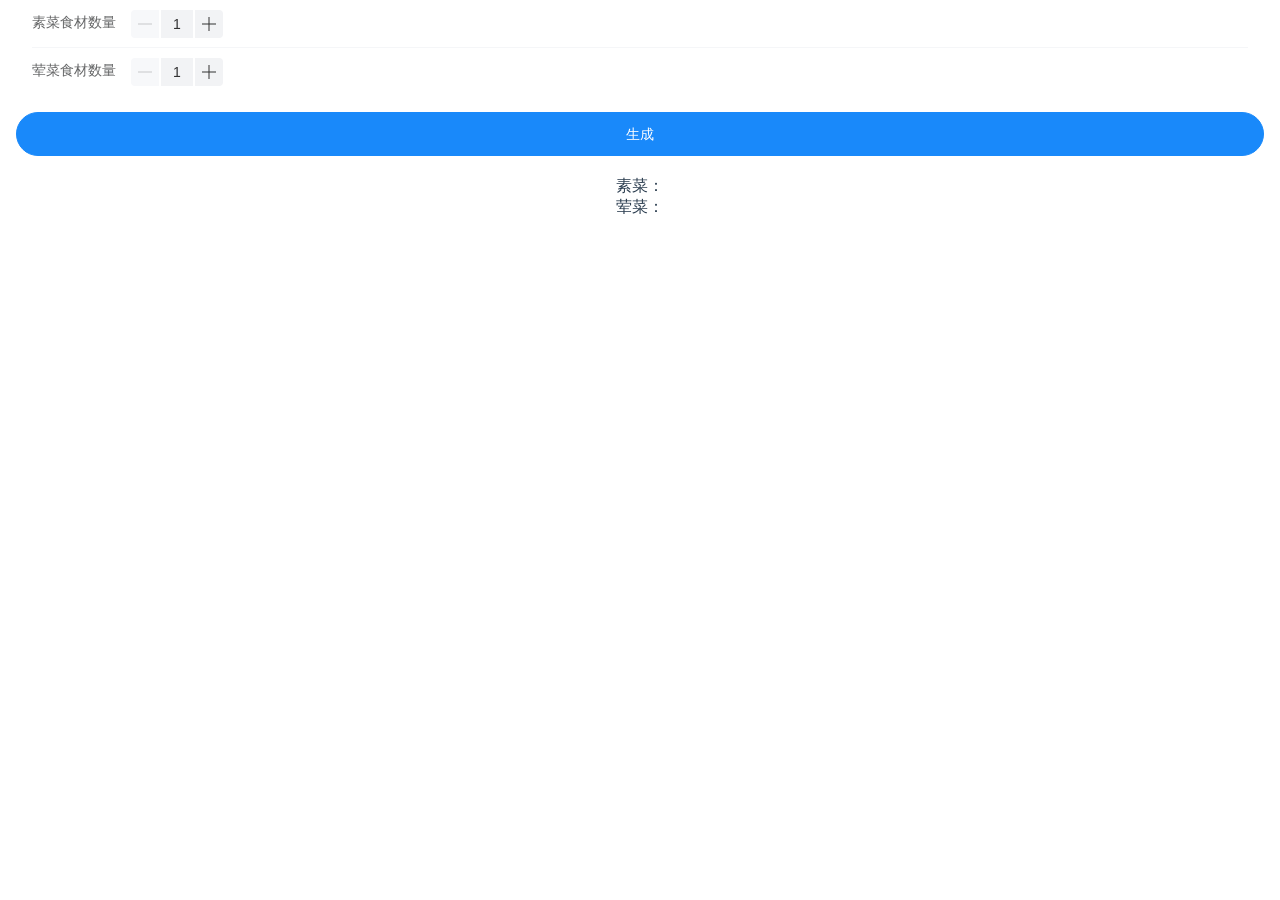
<file: index.html>
<!DOCTYPE html><html lang=""><head><meta charset="utf-8"><meta http-equiv="X-UA-Compatible" content="IE=edge"><meta name="viewport" content="width=device-width,initial-scale=1"><link rel="icon" href="/favicon.ico"><title>one-page</title><link href="/css/app.fe557e5d.css" rel="preload" as="style"><link href="/css/chunk-vendors.c5c0d5ba.css" rel="preload" as="style"><link href="/js/app.7401699b.js" rel="preload" as="script"><link href="/js/chunk-vendors.147095c9.js" rel="preload" as="script"><link href="/css/chunk-vendors.c5c0d5ba.css" rel="stylesheet"><link href="/css/app.fe557e5d.css" rel="stylesheet"></head><body><noscript><strong>We're sorry but one-page doesn't work properly without JavaScript enabled. Please enable it to continue.</strong></noscript><div id="app"></div><script src="/js/chunk-vendors.147095c9.js"></script><script src="/js/app.7401699b.js"></script></body></html>
</file>
<file: css/app.fe557e5d.css>
#app{font-family:Avenir,Helvetica,Arial,sans-serif;-webkit-font-smoothing:antialiased;-moz-osx-font-smoothing:grayscale;text-align:center;color:#2c3e50}.mt20[data-v-6459bb03]{margin-top:20px}.mr5[data-v-6459bb03]{margin-right:5px}
</file>
<file: css/chunk-vendors.c5c0d5ba.css>
:root{--van-black:#000;--van-white:#fff;--van-gray-1:#f7f8fa;--van-gray-2:#f2f3f5;--van-gray-3:#ebedf0;--van-gray-4:#dcdee0;--van-gray-5:#c8c9cc;--van-gray-6:#969799;--van-gray-7:#646566;--van-gray-8:#323233;--van-red:#ee0a24;--van-blue:#1989fa;--van-orange:#ff976a;--van-orange-dark:#ed6a0c;--van-orange-light:#fffbe8;--van-green:#07c160;--van-gradient-red:linear-gradient(90deg,#ff6034,#ee0a24);--van-gradient-orange:linear-gradient(90deg,#ffd01e,#ff8917);--van-primary-color:var(--van-blue);--van-success-color:var(--van-green);--van-danger-color:var(--van-red);--van-warning-color:var(--van-orange);--van-text-color:var(--van-gray-8);--van-active-color:var(--van-gray-2);--van-active-opacity:0.7;--van-disabled-opacity:0.5;--van-background-color:var(--van-gray-1);--van-background-color-light:#fafafa;--van-text-link-color:#576b95;--van-padding-base:4px;--van-padding-xs:8px;--van-padding-sm:12px;--van-padding-md:16px;--van-padding-lg:24px;--van-padding-xl:32px;--van-font-size-xs:10px;--van-font-size-sm:12px;--van-font-size-md:14px;--van-font-size-lg:16px;--van-font-weight-bold:500;--van-line-height-xs:14px;--van-line-height-sm:18px;--van-line-height-md:20px;--van-line-height-lg:22px;--van-base-font-family:-apple-system,BlinkMacSystemFont,"Helvetica Neue",Helvetica,Segoe UI,Arial,Roboto,"PingFang SC","miui","Hiragino Sans GB","Microsoft Yahei",sans-serif;--van-price-integer-font-family:Avenir-Heavy,PingFang SC,Helvetica Neue,Arial,sans-serif;--van-animation-duration-base:0.3s;--van-animation-duration-fast:0.2s;--van-animation-timing-function-enter:ease-out;--van-animation-timing-function-leave:ease-in;--van-border-color:var(--van-gray-3);--van-border-width-base:1px;--van-border-radius-sm:2px;--van-border-radius-md:4px;--van-border-radius-lg:8px;--van-border-radius-max:999px}html{-webkit-tap-highlight-color:transparent}body{margin:0;font-family:-apple-system,BlinkMacSystemFont,Helvetica Neue,Helvetica,Segoe UI,Arial,Roboto,PingFang SC,miui,Hiragino Sans GB,Microsoft Yahei,sans-serif}a{text-decoration:none}button,input,textarea{color:inherit;font:inherit}[class*=van-]:focus,a:focus,button:focus,input:focus,textarea:focus{outline:0}ol,ul{margin:0;padding:0;list-style:none}@-webkit-keyframes van-slide-up-enter{0%{transform:translate3d(0,100%,0)}}@keyframes van-slide-up-enter{0%{transform:translate3d(0,100%,0)}}@-webkit-keyframes van-slide-up-leave{to{transform:translate3d(0,100%,0)}}@keyframes van-slide-up-leave{to{transform:translate3d(0,100%,0)}}@-webkit-keyframes van-slide-down-enter{0%{transform:translate3d(0,-100%,0)}}@keyframes van-slide-down-enter{0%{transform:translate3d(0,-100%,0)}}@-webkit-keyframes van-slide-down-leave{to{transform:translate3d(0,-100%,0)}}@keyframes van-slide-down-leave{to{transform:translate3d(0,-100%,0)}}@-webkit-keyframes van-slide-left-enter{0%{transform:translate3d(-100%,0,0)}}@keyframes van-slide-left-enter{0%{transform:translate3d(-100%,0,0)}}@-webkit-keyframes van-slide-left-leave{to{transform:translate3d(-100%,0,0)}}@keyframes van-slide-left-leave{to{transform:translate3d(-100%,0,0)}}@-webkit-keyframes van-slide-right-enter{0%{transform:translate3d(100%,0,0)}}@keyframes van-slide-right-enter{0%{transform:translate3d(100%,0,0)}}@-webkit-keyframes van-slide-right-leave{to{transform:translate3d(100%,0,0)}}@keyframes van-slide-right-leave{to{transform:translate3d(100%,0,0)}}@-webkit-keyframes van-fade-in{0%{opacity:0}to{opacity:1}}@keyframes van-fade-in{0%{opacity:0}to{opacity:1}}@-webkit-keyframes van-fade-out{0%{opacity:1}to{opacity:0}}@keyframes van-fade-out{0%{opacity:1}to{opacity:0}}@-webkit-keyframes van-rotate{0%{transform:rotate(0)}to{transform:rotate(1turn)}}@keyframes van-rotate{0%{transform:rotate(0)}to{transform:rotate(1turn)}}.van-fade-enter-active{-webkit-animation:var(--van-animation-duration-base) van-fade-in both var(--van-animation-timing-function-enter);animation:var(--van-animation-duration-base) van-fade-in both var(--van-animation-timing-function-enter)}.van-fade-leave-active{-webkit-animation:var(--van-animation-duration-base) van-fade-out both var(--van-animation-timing-function-leave);animation:var(--van-animation-duration-base) van-fade-out both var(--van-animation-timing-function-leave)}.van-slide-up-enter-active{-webkit-animation:van-slide-up-enter var(--van-animation-duration-base) both var(--van-animation-timing-function-enter);animation:van-slide-up-enter var(--van-animation-duration-base) both var(--van-animation-timing-function-enter)}.van-slide-up-leave-active{-webkit-animation:van-slide-up-leave var(--van-animation-duration-base) both var(--van-animation-timing-function-leave);animation:van-slide-up-leave var(--van-animation-duration-base) both var(--van-animation-timing-function-leave)}.van-slide-down-enter-active{-webkit-animation:van-slide-down-enter var(--van-animation-duration-base) both var(--van-animation-timing-function-enter);animation:van-slide-down-enter var(--van-animation-duration-base) both var(--van-animation-timing-function-enter)}.van-slide-down-leave-active{-webkit-animation:van-slide-down-leave var(--van-animation-duration-base) both var(--van-animation-timing-function-leave);animation:van-slide-down-leave var(--van-animation-duration-base) both var(--van-animation-timing-function-leave)}.van-slide-left-enter-active{-webkit-animation:van-slide-left-enter var(--van-animation-duration-base) both var(--van-animation-timing-function-enter);animation:van-slide-left-enter var(--van-animation-duration-base) both var(--van-animation-timing-function-enter)}.van-slide-left-leave-active{-webkit-animation:van-slide-left-leave var(--van-animation-duration-base) both var(--van-animation-timing-function-leave);animation:van-slide-left-leave var(--van-animation-duration-base) both var(--van-animation-timing-function-leave)}.van-slide-right-enter-active{-webkit-animation:van-slide-right-enter var(--van-animation-duration-base) both var(--van-animation-timing-function-enter);animation:van-slide-right-enter var(--van-animation-duration-base) both var(--van-animation-timing-function-enter)}.van-slide-right-leave-active{-webkit-animation:van-slide-right-leave var(--van-animation-duration-base) both var(--van-animation-timing-function-leave);animation:van-slide-right-leave var(--van-animation-duration-base) both var(--van-animation-timing-function-leave)}.van-clearfix:after{display:table;clear:both;content:""}.van-ellipsis{overflow:hidden;white-space:nowrap;text-overflow:ellipsis}.van-multi-ellipsis--l2{-webkit-line-clamp:2}.van-multi-ellipsis--l2,.van-multi-ellipsis--l3{display:-webkit-box;overflow:hidden;text-overflow:ellipsis;-webkit-box-orient:vertical}.van-multi-ellipsis--l3{-webkit-line-clamp:3}.van-safe-area-bottom{padding-bottom:constant(safe-area-inset-bottom);padding-bottom:env(safe-area-inset-bottom)}[class*=van-hairline]:after{position:absolute;box-sizing:border-box;content:" ";pointer-events:none;top:-50%;right:-50%;bottom:-50%;left:-50%;border:0 solid var(--van-gray-3);transform:scale(.5)}.van-hairline,.van-hairline--bottom,.van-hairline--left,.van-hairline--right,.van-hairline--surround,.van-hairline--top,.van-hairline--top-bottom{position:relative}.van-hairline--top:after{border-top-width:1px}.van-hairline--left:after{border-left-width:1px}.van-hairline--right:after{border-right-width:1px}.van-hairline--bottom:after{border-bottom-width:1px}.van-hairline--top-bottom:after,.van-hairline-unset--top-bottom:after{border-width:1px 0}.van-hairline--surround:after{border-width:1px}:root{--van-action-bar-background-color:var(--van-white);--van-action-bar-height:50px}.van-action-bar{position:fixed;right:0;bottom:0;left:0;display:flex;align-items:center;box-sizing:content-box;height:var(--van-action-bar-height);background-color:var(--van-action-bar-background-color)}:root{--van-badge-size:16px;--van-badge-color:var(--van-white);--van-badge-padding:0 3px;--van-badge-font-size:var(--van-font-size-sm);--van-badge-font-weight:var(--van-font-weight-bold);--van-badge-border-width:var(--van-border-width-base);--van-badge-background-color:var(--van-danger-color);--van-badge-dot-color:var(--van-danger-color);--van-badge-dot-size:8px;--van-badge-font-family:-apple-system-font,Helvetica Neue,Arial,sans-serif}.van-badge{display:inline-block;box-sizing:border-box;min-width:var(--van-badge-size);padding:var(--van-badge-padding);color:var(--van-badge-color);font-weight:var(--van-badge-font-weight);font-size:var(--van-badge-font-size);font-family:var(--van-badge-font-family);line-height:1.2;text-align:center;background-color:var(--van-badge-background-color);border:var(--van-badge-border-width) solid var(--van-white);border-radius:var(--van-border-radius-max)}.van-badge--fixed{position:absolute;top:0;right:0;transform:translate(50%,-50%);transform-origin:100%}.van-badge--dot{width:var(--van-badge-dot-size);min-width:0;height:var(--van-badge-dot-size);background-color:var(--van-badge-dot-color);border-radius:100%}.van-badge__wrapper,.van-icon{position:relative;display:inline-block}.van-icon{font:normal normal normal 14px/1 vant-icon;font-size:inherit;text-rendering:auto;-webkit-font-smoothing:antialiased}.van-icon:before{display:inline-block}.van-icon-exchange:before{content:"\e6af"}.van-icon-eye:before{content:"\e6b0"}.van-icon-enlarge:before{content:"\e6b1"}.van-icon-expand-o:before{content:"\e6b2"}.van-icon-eye-o:before{content:"\e6b3"}.van-icon-expand:before{content:"\e6b4"}.van-icon-filter-o:before{content:"\e6b5"}.van-icon-fire:before{content:"\e6b6"}.van-icon-fail:before{content:"\e6b7"}.van-icon-failure:before{content:"\e6b8"}.van-icon-fire-o:before{content:"\e6b9"}.van-icon-flag-o:before{content:"\e6ba"}.van-icon-font:before{content:"\e6bb"}.van-icon-font-o:before{content:"\e6bc"}.van-icon-gem-o:before{content:"\e6bd"}.van-icon-flower-o:before{content:"\e6be"}.van-icon-gem:before{content:"\e6bf"}.van-icon-gift-card:before{content:"\e6c0"}.van-icon-friends:before{content:"\e6c1"}.van-icon-friends-o:before{content:"\e6c2"}.van-icon-gold-coin:before{content:"\e6c3"}.van-icon-gold-coin-o:before{content:"\e6c4"}.van-icon-good-job-o:before{content:"\e6c5"}.van-icon-gift:before{content:"\e6c6"}.van-icon-gift-o:before{content:"\e6c7"}.van-icon-gift-card-o:before{content:"\e6c8"}.van-icon-good-job:before{content:"\e6c9"}.van-icon-home-o:before{content:"\e6ca"}.van-icon-goods-collect:before{content:"\e6cb"}.van-icon-graphic:before{content:"\e6cc"}.van-icon-goods-collect-o:before{content:"\e6cd"}.van-icon-hot-o:before{content:"\e6ce"}.van-icon-info:before{content:"\e6cf"}.van-icon-hotel-o:before{content:"\e6d0"}.van-icon-info-o:before{content:"\e6d1"}.van-icon-hot-sale-o:before{content:"\e6d2"}.van-icon-hot:before{content:"\e6d3"}.van-icon-like:before{content:"\e6d4"}.van-icon-idcard:before{content:"\e6d5"}.van-icon-invitation:before{content:"\e6d6"}.van-icon-like-o:before{content:"\e6d7"}.van-icon-hot-sale:before{content:"\e6d8"}.van-icon-location-o:before{content:"\e6d9"}.van-icon-location:before{content:"\e6da"}.van-icon-label:before{content:"\e6db"}.van-icon-lock:before{content:"\e6dc"}.van-icon-label-o:before{content:"\e6dd"}.van-icon-map-marked:before{content:"\e6de"}.van-icon-logistics:before{content:"\e6df"}.van-icon-manager:before{content:"\e6e0"}.van-icon-more:before{content:"\e6e1"}.van-icon-live:before{content:"\e6e2"}.van-icon-manager-o:before{content:"\e6e3"}.van-icon-medal:before{content:"\e6e4"}.van-icon-more-o:before{content:"\e6e5"}.van-icon-music-o:before{content:"\e6e6"}.van-icon-music:before{content:"\e6e7"}.van-icon-new-arrival-o:before{content:"\e6e8"}.van-icon-medal-o:before{content:"\e6e9"}.van-icon-new-o:before{content:"\e6ea"}.van-icon-free-postage:before{content:"\e6eb"}.van-icon-newspaper-o:before{content:"\e6ec"}.van-icon-new-arrival:before{content:"\e6ed"}.van-icon-minus:before{content:"\e6ee"}.van-icon-orders-o:before{content:"\e6ef"}.van-icon-new:before{content:"\e6f0"}.van-icon-paid:before{content:"\e6f1"}.van-icon-notes-o:before{content:"\e6f2"}.van-icon-other-pay:before{content:"\e6f3"}.van-icon-pause-circle:before{content:"\e6f4"}.van-icon-pause:before{content:"\e6f5"}.van-icon-pause-circle-o:before{content:"\e6f6"}.van-icon-peer-pay:before{content:"\e6f7"}.van-icon-pending-payment:before{content:"\e6f8"}.van-icon-passed:before{content:"\e6f9"}.van-icon-plus:before{content:"\e6fa"}.van-icon-phone-circle-o:before{content:"\e6fb"}.van-icon-phone-o:before{content:"\e6fc"}.van-icon-printer:before{content:"\e6fd"}.van-icon-photo-fail:before{content:"\e6fe"}.van-icon-phone:before{content:"\e6ff"}.van-icon-photo-o:before{content:"\e700"}.van-icon-play-circle:before{content:"\e701"}.van-icon-play:before{content:"\e702"}.van-icon-phone-circle:before{content:"\e703"}.van-icon-point-gift-o:before{content:"\e704"}.van-icon-point-gift:before{content:"\e705"}.van-icon-play-circle-o:before{content:"\e706"}.van-icon-shrink:before{content:"\e707"}.van-icon-photo:before{content:"\e708"}.van-icon-qr:before{content:"\e709"}.van-icon-qr-invalid:before{content:"\e70a"}.van-icon-question-o:before{content:"\e70b"}.van-icon-revoke:before{content:"\e70c"}.van-icon-replay:before{content:"\e70d"}.van-icon-service:before{content:"\e70e"}.van-icon-question:before{content:"\e70f"}.van-icon-search:before{content:"\e710"}.van-icon-refund-o:before{content:"\e711"}.van-icon-service-o:before{content:"\e712"}.van-icon-scan:before{content:"\e713"}.van-icon-share:before{content:"\e714"}.van-icon-send-gift-o:before{content:"\e715"}.van-icon-share-o:before{content:"\e716"}.van-icon-setting:before{content:"\e717"}.van-icon-points:before{content:"\e718"}.van-icon-photograph:before{content:"\e719"}.van-icon-shop:before{content:"\e71a"}.van-icon-shop-o:before{content:"\e71b"}.van-icon-shop-collect-o:before{content:"\e71c"}.van-icon-shop-collect:before{content:"\e71d"}.van-icon-smile:before{content:"\e71e"}.van-icon-shopping-cart-o:before{content:"\e71f"}.van-icon-sign:before{content:"\e720"}.van-icon-sort:before{content:"\e721"}.van-icon-star-o:before{content:"\e722"}.van-icon-smile-comment-o:before{content:"\e723"}.van-icon-stop:before{content:"\e724"}.van-icon-stop-circle-o:before{content:"\e725"}.van-icon-smile-o:before{content:"\e726"}.van-icon-star:before{content:"\e727"}.van-icon-success:before{content:"\e728"}.van-icon-stop-circle:before{content:"\e729"}.van-icon-records:before{content:"\e72a"}.van-icon-shopping-cart:before{content:"\e72b"}.van-icon-tosend:before{content:"\e72c"}.van-icon-todo-list:before{content:"\e72d"}.van-icon-thumb-circle-o:before{content:"\e72e"}.van-icon-thumb-circle:before{content:"\e72f"}.van-icon-umbrella-circle:before{content:"\e730"}.van-icon-underway:before{content:"\e731"}.van-icon-upgrade:before{content:"\e732"}.van-icon-todo-list-o:before{content:"\e733"}.van-icon-tv-o:before{content:"\e734"}.van-icon-underway-o:before{content:"\e735"}.van-icon-user-o:before{content:"\e736"}.van-icon-vip-card-o:before{content:"\e737"}.van-icon-vip-card:before{content:"\e738"}.van-icon-send-gift:before{content:"\e739"}.van-icon-wap-home:before{content:"\e73a"}.van-icon-wap-nav:before{content:"\e73b"}.van-icon-volume-o:before{content:"\e73c"}.van-icon-video:before{content:"\e73d"}.van-icon-wap-home-o:before{content:"\e73e"}.van-icon-volume:before{content:"\e73f"}.van-icon-warning:before{content:"\e740"}.van-icon-weapp-nav:before{content:"\e741"}.van-icon-wechat-pay:before{content:"\e742"}.van-icon-warning-o:before{content:"\e743"}.van-icon-wechat:before{content:"\e744"}.van-icon-setting-o:before{content:"\e745"}.van-icon-youzan-shield:before{content:"\e746"}.van-icon-warn-o:before{content:"\e747"}.van-icon-smile-comment:before{content:"\e748"}.van-icon-user-circle-o:before{content:"\e749"}.van-icon-video-o:before{content:"\e74a"}.van-icon-add-square:before{content:"\e65c"}.van-icon-add:before{content:"\e65d"}.van-icon-arrow-down:before{content:"\e65e"}.van-icon-arrow-up:before{content:"\e65f"}.van-icon-arrow:before{content:"\e660"}.van-icon-after-sale:before{content:"\e661"}.van-icon-add-o:before{content:"\e662"}.van-icon-alipay:before{content:"\e663"}.van-icon-ascending:before{content:"\e664"}.van-icon-apps-o:before{content:"\e665"}.van-icon-aim:before{content:"\e666"}.van-icon-award:before{content:"\e667"}.van-icon-arrow-left:before{content:"\e668"}.van-icon-award-o:before{content:"\e669"}.van-icon-audio:before{content:"\e66a"}.van-icon-bag-o:before{content:"\e66b"}.van-icon-balance-list:before{content:"\e66c"}.van-icon-back-top:before{content:"\e66d"}.van-icon-bag:before{content:"\e66e"}.van-icon-balance-pay:before{content:"\e66f"}.van-icon-balance-o:before{content:"\e670"}.van-icon-bar-chart-o:before{content:"\e671"}.van-icon-bars:before{content:"\e672"}.van-icon-balance-list-o:before{content:"\e673"}.van-icon-birthday-cake-o:before{content:"\e674"}.van-icon-bookmark:before{content:"\e675"}.van-icon-bill:before{content:"\e676"}.van-icon-bell:before{content:"\e677"}.van-icon-browsing-history-o:before{content:"\e678"}.van-icon-browsing-history:before{content:"\e679"}.van-icon-bookmark-o:before{content:"\e67a"}.van-icon-bulb-o:before{content:"\e67b"}.van-icon-bullhorn-o:before{content:"\e67c"}.van-icon-bill-o:before{content:"\e67d"}.van-icon-calendar-o:before{content:"\e67e"}.van-icon-brush-o:before{content:"\e67f"}.van-icon-card:before{content:"\e680"}.van-icon-cart-o:before{content:"\e681"}.van-icon-cart-circle:before{content:"\e682"}.van-icon-cart-circle-o:before{content:"\e683"}.van-icon-cart:before{content:"\e684"}.van-icon-cash-on-deliver:before{content:"\e685"}.van-icon-cash-back-record:before{content:"\e686"}.van-icon-cashier-o:before{content:"\e687"}.van-icon-chart-trending-o:before{content:"\e688"}.van-icon-certificate:before{content:"\e689"}.van-icon-chat:before{content:"\e68a"}.van-icon-clear:before{content:"\e68b"}.van-icon-chat-o:before{content:"\e68c"}.van-icon-checked:before{content:"\e68d"}.van-icon-clock:before{content:"\e68e"}.van-icon-clock-o:before{content:"\e68f"}.van-icon-close:before{content:"\e690"}.van-icon-closed-eye:before{content:"\e691"}.van-icon-circle:before{content:"\e692"}.van-icon-cluster-o:before{content:"\e693"}.van-icon-column:before{content:"\e694"}.van-icon-comment-circle-o:before{content:"\e695"}.van-icon-cluster:before{content:"\e696"}.van-icon-comment:before{content:"\e697"}.van-icon-comment-o:before{content:"\e698"}.van-icon-comment-circle:before{content:"\e699"}.van-icon-completed:before{content:"\e69a"}.van-icon-credit-pay:before{content:"\e69b"}.van-icon-coupon:before{content:"\e69c"}.van-icon-debit-pay:before{content:"\e69d"}.van-icon-coupon-o:before{content:"\e69e"}.van-icon-contact:before{content:"\e69f"}.van-icon-descending:before{content:"\e6a0"}.van-icon-desktop-o:before{content:"\e6a1"}.van-icon-diamond-o:before{content:"\e6a2"}.van-icon-description:before{content:"\e6a3"}.van-icon-delete:before{content:"\e6a4"}.van-icon-diamond:before{content:"\e6a5"}.van-icon-delete-o:before{content:"\e6a6"}.van-icon-cross:before{content:"\e6a7"}.van-icon-edit:before{content:"\e6a8"}.van-icon-ellipsis:before{content:"\e6a9"}.van-icon-down:before{content:"\e6aa"}.van-icon-discount:before{content:"\e6ab"}.van-icon-ecard-pay:before{content:"\e6ac"}.van-icon-envelop-o:before{content:"\e6ae"}.van-icon-shield-o:before{content:"\e74b"}.van-icon-guide-o:before{content:"\e74c"}@font-face{font-weight:400;font-family:vant-icon;font-style:normal;font-display:auto;src:url("[data-uri]") format("woff2"),url(//at.alicdn.com/t/font_2553510_61agzg96wm8.woff?t=1631948257467) format("woff"),url(//at.alicdn.com/t/font_2553510_61agzg96wm8.ttf?t=1631948257467) format("truetype")}.van-icon__image{width:1em;height:1em;-o-object-fit:contain;object-fit:contain}:root{--van-rate-icon-size:20px;--van-rate-icon-gutter:var(--van-padding-base);--van-rate-icon-void-color:var(--van-gray-5);--van-rate-icon-full-color:var(--van-danger-color);--van-rate-icon-disabled-color:var(--van-gray-5)}.van-rate{display:inline-flex;cursor:pointer;-webkit-user-select:none;-moz-user-select:none;-ms-user-select:none;user-select:none;flex-wrap:wrap}.van-rate__item{position:relative}.van-rate__item:not(:last-child){padding-right:var(--van-rate-icon-gutter)}.van-rate__icon{display:block;width:1em;color:var(--van-rate-icon-void-color);font-size:var(--van-rate-icon-size)}.van-rate__icon--half{position:absolute;top:0;left:0;overflow:hidden}.van-rate__icon--full{color:var(--van-rate-icon-full-color)}.van-rate__icon--disabled{color:var(--van-rate-icon-disabled-color)}.van-rate--disabled{cursor:not-allowed}.van-rate--readonly{cursor:default}:root{--van-notice-bar-height:40px;--van-notice-bar-padding:0 var(--van-padding-md);--van-notice-bar-wrapable-padding:var(--van-padding-xs) var(--van-padding-md);--van-notice-bar-text-color:var(--van-orange-dark);--van-notice-bar-font-size:var(--van-font-size-md);--van-notice-bar-line-height:24px;--van-notice-bar-background-color:var(--van-orange-light);--van-notice-bar-icon-size:16px;--van-notice-bar-icon-min-width:24px}.van-notice-bar{position:relative;display:flex;align-items:center;height:var(--van-notice-bar-height);padding:var(--van-notice-bar-padding);color:var(--van-notice-bar-text-color);font-size:var(--van-notice-bar-font-size);line-height:var(--van-notice-bar-line-height);background-color:var(--van-notice-bar-background-color)}.van-notice-bar__left-icon,.van-notice-bar__right-icon{min-width:var(--van-notice-bar-icon-min-width);font-size:var(--van-notice-bar-icon-size)}.van-notice-bar__right-icon{text-align:right;cursor:pointer}.van-notice-bar__wrap{position:relative;display:flex;flex:1;align-items:center;height:100%;overflow:hidden}.van-notice-bar__content{position:absolute;white-space:nowrap;transition-timing-function:linear}.van-notice-bar__content.van-ellipsis{max-width:100%}.van-notice-bar--wrapable{height:auto;padding:var(--van-notice-bar-wrapable-padding)}.van-notice-bar--wrapable .van-notice-bar__wrap{height:auto}.van-notice-bar--wrapable .van-notice-bar__content{position:relative;white-space:normal;word-wrap:break-word}:root{--van-nav-bar-height:46px;--van-nav-bar-background-color:var(--van-white);--van-nav-bar-arrow-size:16px;--van-nav-bar-icon-color:var(--van-primary-color);--van-nav-bar-text-color:var(--van-primary-color);--van-nav-bar-title-font-size:var(--van-font-size-lg);--van-nav-bar-title-text-color:var(--van-text-color);--van-nav-bar-z-index:1}.van-nav-bar{position:relative;z-index:var(--van-nav-bar-z-index);line-height:var(--van-line-height-lg);text-align:center;background-color:var(--van-nav-bar-background-color);-webkit-user-select:none;-moz-user-select:none;-ms-user-select:none;user-select:none}.van-nav-bar--fixed{position:fixed;top:0;left:0;width:100%}.van-nav-bar--safe-area-inset-top{padding-top:constant(safe-area-inset-top);padding-top:env(safe-area-inset-top)}.van-nav-bar .van-icon{color:var(--van-nav-bar-icon-color)}.van-nav-bar__content{position:relative;display:flex;align-items:center;height:var(--van-nav-bar-height)}.van-nav-bar__arrow{margin-right:var(--van-padding-base);font-size:var(--van-nav-bar-arrow-size)}.van-nav-bar__title{max-width:60%;margin:0 auto;color:var(--van-nav-bar-title-text-color);font-weight:var(--van-font-weight-bold);font-size:var(--van-nav-bar-title-font-size)}.van-nav-bar__left,.van-nav-bar__right{position:absolute;top:0;bottom:0;display:flex;align-items:center;padding:0 var(--van-padding-md);font-size:var(--van-font-size-md);cursor:pointer}.van-nav-bar__left:active,.van-nav-bar__right:active{opacity:var(--van-active-opacity)}.van-nav-bar__left{left:0}.van-nav-bar__right{right:0}.van-nav-bar__text{color:var(--van-nav-bar-text-color)}:root{--van-image-placeholder-text-color:var(--van-gray-6);--van-image-placeholder-font-size:var(--van-font-size-md);--van-image-placeholder-background-color:var(--van-background-color);--van-image-loading-icon-size:32px;--van-image-loading-icon-color:var(--van-gray-4);--van-image-error-icon-size:32px;--van-image-error-icon-color:var(--van-gray-4)}.van-image{position:relative;display:inline-block}.van-image--round{overflow:hidden;border-radius:var(--van-border-radius-max)}.van-image--round .van-image__img{border-radius:inherit}.van-image__error,.van-image__img,.van-image__loading{display:block;width:100%;height:100%}.van-image__error,.van-image__loading{position:absolute;top:0;left:0;display:flex;flex-direction:column;align-items:center;justify-content:center;color:var(--van-image-placeholder-text-color);font-size:var(--van-image-placeholder-font-size);background-color:var(--van-image-placeholder-background-color)}.van-image__loading-icon{color:var(--van-image-loading-icon-color);font-size:var(--van-image-loading-icon-size)}.van-image__error-icon{color:var(--van-image-error-icon-color);font-size:var(--van-image-error-icon-size)}:root{--van-tag-padding:0 var(--van-padding-base);--van-tag-text-color:var(--van-white);--van-tag-font-size:var(--van-font-size-sm);--van-tag-border-radius:2px;--van-tag-line-height:16px;--van-tag-medium-padding:2px 6px;--van-tag-large-padding:var(--van-padding-base) var(--van-padding-xs);--van-tag-large-border-radius:var(--van-border-radius-md);--van-tag-large-font-size:var(--van-font-size-md);--van-tag-round-border-radius:var(--van-border-radius-max);--van-tag-danger-color:var(--van-danger-color);--van-tag-primary-color:var(--van-primary-color);--van-tag-success-color:var(--van-success-color);--van-tag-warning-color:var(--van-warning-color);--van-tag-default-color:var(--van-gray-6);--van-tag-plain-background-color:var(--van-white)}.van-tag{position:relative;display:inline-flex;align-items:center;padding:var(--van-tag-padding);color:var(--van-tag-text-color);font-size:var(--van-tag-font-size);line-height:var(--van-tag-line-height);border-radius:var(--van-tag-border-radius)}.van-tag--default{background-color:var(--van-tag-default-color)}.van-tag--default.van-tag--plain{color:var(--van-tag-default-color)}.van-tag--danger{background-color:var(--van-tag-danger-color)}.van-tag--danger.van-tag--plain{color:var(--van-tag-danger-color)}.van-tag--primary{background-color:var(--van-tag-primary-color)}.van-tag--primary.van-tag--plain{color:var(--van-tag-primary-color)}.van-tag--success{background-color:var(--van-tag-success-color)}.van-tag--success.van-tag--plain{color:var(--van-tag-success-color)}.van-tag--warning{background-color:var(--van-tag-warning-color)}.van-tag--warning.van-tag--plain{color:var(--van-tag-warning-color)}.van-tag--plain{background-color:var(--van-tag-plain-background-color);border-color:currentColor}.van-tag--plain:before{position:absolute;top:0;right:0;bottom:0;left:0;border:1px solid;border-color:inherit;border-radius:inherit;content:"";pointer-events:none}.van-tag--medium{padding:var(--van-tag-medium-padding)}.van-tag--large{padding:var(--van-tag-large-padding);font-size:var(--van-tag-large-font-size);border-radius:var(--van-tag-large-border-radius)}.van-tag--mark{border-radius:0 var(--van-tag-round-border-radius) var(--van-tag-round-border-radius) 0}.van-tag--mark:after{display:block;width:2px;content:""}.van-tag--round{border-radius:var(--van-tag-round-border-radius)}.van-tag__close{margin-left:2px;cursor:pointer}:root{--van-card-padding:var(--van-padding-xs) var(--van-padding-md);--van-card-font-size:var(--van-font-size-sm);--van-card-text-color:var(--van-text-color);--van-card-background-color:var(--van-background-color-light);--van-card-thumb-size:88px;--van-card-thumb-border-radius:var(--van-border-radius-lg);--van-card-title-line-height:16px;--van-card-desc-color:var(--van-gray-7);--van-card-desc-line-height:var(--van-line-height-md);--van-card-price-color:var(--van-gray-8);--van-card-origin-price-color:var(--van-gray-6);--van-card-num-color:var(--van-gray-6);--van-card-origin-price-font-size:var(--van-font-size-xs);--van-card-price-font-size:var(--van-font-size-sm);--van-card-price-integer-font-size:var(--van-font-size-lg);--van-card-price-font-family:var(--van-price-integer-font-family)}.van-card{position:relative;box-sizing:border-box;padding:var(--van-card-padding);color:var(--van-card-text-color);font-size:var(--van-card-font-size);background-color:var(--van-card-background-color)}.van-card:not(:first-child){margin-top:var(--van-padding-xs)}.van-card__header{display:flex}.van-card__thumb{position:relative;flex:none;width:var(--van-card-thumb-size);height:var(--van-card-thumb-size);margin-right:var(--van-padding-xs)}.van-card__thumb img{border-radius:var(--van-card-thumb-border-radius)}.van-card__content{position:relative;display:flex;flex:1;flex-direction:column;justify-content:space-between;min-width:0;min-height:var(--van-card-thumb-size)}.van-card__content--centered{justify-content:center}.van-card__desc,.van-card__title{word-wrap:break-word}.van-card__title{max-height:32px;font-weight:var(--van-font-weight-bold);line-height:var(--van-card-title-line-height)}.van-card__desc{max-height:var(--van-card-desc-line-height);color:var(--van-card-desc-color);line-height:var(--van-card-desc-line-height)}.van-card__bottom{line-height:var(--van-line-height-md)}.van-card__price{display:inline-block;color:var(--van-card-price-color);font-weight:var(--van-font-weight-bold);font-size:var(--van-card-price-font-size)}.van-card__price-integer{font-size:var(--van-card-price-integer-font-size)}.van-card__price-decimal,.van-card__price-integer{font-family:var(--van-card-price-font-family)}.van-card__origin-price{display:inline-block;margin-left:5px;color:var(--van-card-origin-price-color);font-size:var(--van-card-origin-price-font-size);text-decoration:line-through}.van-card__num{float:right;color:var(--van-card-num-color)}.van-card__tag{position:absolute;top:2px;left:0}.van-card__footer{flex:none;text-align:right}.van-card__footer .van-button{margin-left:5px}:root{--van-cell-font-size:var(--van-font-size-md);--van-cell-line-height:24px;--van-cell-vertical-padding:10px;--van-cell-horizontal-padding:var(--van-padding-md);--van-cell-text-color:var(--van-text-color);--van-cell-background-color:var(--van-white);--van-cell-border-color:var(--van-border-color);--van-cell-active-color:var(--van-active-color);--van-cell-required-color:var(--van-danger-color);--van-cell-label-color:var(--van-gray-6);--van-cell-label-font-size:var(--van-font-size-sm);--van-cell-label-line-height:var(--van-line-height-sm);--van-cell-label-margin-top:var(--van-padding-base);--van-cell-value-color:var(--van-gray-6);--van-cell-icon-size:16px;--van-cell-right-icon-color:var(--van-gray-6);--van-cell-large-vertical-padding:var(--van-padding-sm);--van-cell-large-title-font-size:var(--van-font-size-lg);--van-cell-large-label-font-size:var(--van-font-size-md)}.van-cell{position:relative;display:flex;box-sizing:border-box;width:100%;padding:var(--van-cell-vertical-padding) var(--van-cell-horizontal-padding);overflow:hidden;color:var(--van-cell-text-color);font-size:var(--van-cell-font-size);line-height:var(--van-cell-line-height);background-color:var(--van-cell-background-color)}.van-cell:after{position:absolute;box-sizing:border-box;content:" ";pointer-events:none;right:var(--van-padding-md);bottom:0;left:var(--van-padding-md);border-bottom:1px solid var(--van-cell-border-color);transform:scaleY(.5)}.van-cell--borderless:after,.van-cell:last-child:after{display:none}.van-cell__label{margin-top:var(--van-cell-label-margin-top);color:var(--van-cell-label-color);font-size:var(--van-cell-label-font-size);line-height:var(--van-cell-label-line-height)}.van-cell__title,.van-cell__value{flex:1}.van-cell__value{position:relative;overflow:hidden;color:var(--van-cell-value-color);text-align:right;vertical-align:middle;word-wrap:break-word}.van-cell__value--alone{color:var(--van-text-color);text-align:left}.van-cell__left-icon,.van-cell__right-icon{height:var(--van-cell-line-height);font-size:var(--van-cell-icon-size);line-height:var(--van-cell-line-height)}.van-cell__left-icon{margin-right:var(--van-padding-base)}.van-cell__right-icon{margin-left:var(--van-padding-base);color:var(--van-cell-right-icon-color)}.van-cell--clickable{cursor:pointer}.van-cell--clickable:active{background-color:var(--van-cell-active-color)}.van-cell--required{overflow:visible}.van-cell--required:before{position:absolute;left:var(--van-padding-xs);color:var(--van-cell-required-color);font-size:var(--van-cell-font-size);content:"*"}.van-cell--center{align-items:center}.van-cell--large{padding-top:var(--van-cell-large-vertical-padding);padding-bottom:var(--van-cell-large-vertical-padding)}.van-cell--large .van-cell__title{font-size:var(--van-cell-large-title-font-size)}.van-cell--large .van-cell__label{font-size:var(--van-cell-large-label-font-size)}:root{--van-coupon-cell-selected-text-color:var(--van-text-color)}.van-coupon-cell__value--selected{color:var(--van-coupon-cell-selected-text-color)}:root{--van-contact-card-padding:var(--van-padding-md);--van-contact-card-add-icon-size:40px;--van-contact-card-add-icon-color:var(--van-primary-color);--van-contact-card-value-line-height:var(--van-line-height-md)}.van-contact-card{padding:var(--van-contact-card-padding)}.van-contact-card__value{margin-left:5px;line-height:var(--van-contact-card-value-line-height)}.van-contact-card--add .van-contact-card__value{line-height:var(--van-contact-card-add-icon-size)}.van-contact-card--add .van-cell__left-icon{color:var(--van-contact-card-add-icon-color);font-size:var(--van-contact-card-add-icon-size)}.van-contact-card:before{position:absolute;right:0;bottom:0;left:0;height:2px;background:repeating-linear-gradient(-45deg,#ff6c6c,#ff6c6c 20%,transparent 0,transparent 25%,var(--van-primary-color) 0,var(--van-primary-color) 45%,transparent 0,transparent 50%);background-size:80px;content:""}:root{--van-collapse-item-transition-duration:var(--van-animation-duration-base);--van-collapse-item-content-padding:var(--van-padding-sm) var(--van-padding-md);--van-collapse-item-content-font-size:var(--van-font-size-md);--van-collapse-item-content-line-height:1.5;--van-collapse-item-content-text-color:var(--van-gray-6);--van-collapse-item-content-background-color:var(--van-white);--van-collapse-item-title-disabled-color:var(--van-gray-5)}.van-collapse-item{position:relative}.van-collapse-item--border:after{position:absolute;box-sizing:border-box;content:" ";pointer-events:none;top:0;right:var(--van-padding-md);left:var(--van-padding-md);border-top:1px solid var(--van-border-color);transform:scaleY(.5)}.van-collapse-item__title .van-cell__right-icon:before{transform:rotate(90deg) translateZ(0);transition:transform var(--van-collapse-item-transition-duration)}.van-collapse-item__title:after{right:var(--van-padding-md);display:none}.van-collapse-item__title--expanded .van-cell__right-icon:before{transform:rotate(-90deg)}.van-collapse-item__title--expanded:after{display:block}.van-collapse-item__title--borderless:after{display:none}.van-collapse-item__title--disabled{cursor:not-allowed}.van-collapse-item__title--disabled,.van-collapse-item__title--disabled .van-cell__right-icon{color:var(--van-collapse-item-title-disabled-color)}.van-collapse-item__wrapper{overflow:hidden;transition:height var(--van-collapse-item-transition-duration) ease-in-out;will-change:height}.van-collapse-item__content{padding:var(--van-collapse-item-content-padding);color:var(--van-collapse-item-content-text-color);font-size:var(--van-collapse-item-content-font-size);line-height:var(--van-collapse-item-content-line-height);background-color:var(--van-collapse-item-content-background-color)}:root{--van-field-label-width:6.2em;--van-field-label-color:var(--van-gray-7);--van-field-label-margin-right:var(--van-padding-sm);--van-field-input-text-color:var(--van-text-color);--van-field-input-error-text-color:var(--van-danger-color);--van-field-input-disabled-text-color:var(--van-gray-5);--van-field-placeholder-text-color:var(--van-gray-5);--van-field-icon-size:16px;--van-field-clear-icon-size:16px;--van-field-clear-icon-color:var(--van-gray-5);--van-field-right-icon-color:var(--van-gray-6);--van-field-error-message-color:var(--van-danger-color);--van-field-error-message-font-size:12px;--van-field-text-area-min-height:60px;--van-field-word-limit-color:var(--van-gray-7);--van-field-word-limit-font-size:var(--van-font-size-sm);--van-field-word-limit-line-height:16px;--van-field-disabled-text-color:var(--van-gray-5);--van-field-required-mark-color:var(--van-red)}.van-field__label{flex:none;box-sizing:border-box;width:var(--van-field-label-width);margin-right:var(--van-field-label-margin-right);color:var(--van-field-label-color);text-align:left;word-wrap:break-word}.van-field__label--center{text-align:center}.van-field__label--right{text-align:right}.van-field__label--required:before{margin-right:2px;color:var(--van-field-required-mark-color);content:"*"}.van-field--disabled .van-field__label{color:var(--van-field-disabled-text-color)}.van-field__value{overflow:visible}.van-field__body{display:flex;align-items:center}.van-field__control{display:block;box-sizing:border-box;width:100%;min-width:0;margin:0;padding:0;color:var(--van-field-input-text-color);line-height:inherit;text-align:left;background-color:transparent;border:0;resize:none;-webkit-user-select:auto;-moz-user-select:auto;-ms-user-select:auto;user-select:auto}.van-field__control::-moz-placeholder{color:var(--van-field-placeholder-text-color)}.van-field__control:-ms-input-placeholder{color:var(--van-field-placeholder-text-color)}.van-field__control::placeholder{color:var(--van-field-placeholder-text-color)}.van-field__control:disabled{color:var(--van-field-input-disabled-text-color);cursor:not-allowed;opacity:1;-webkit-text-fill-color:var(--van-field-input-disabled-text-color)}.van-field__control:-moz-read-only{cursor:default}.van-field__control:read-only{cursor:default}.van-field__control--center{justify-content:center;text-align:center}.van-field__control--right{justify-content:flex-end;text-align:right}.van-field__control--custom{display:flex;align-items:center;min-height:var(--van-cell-line-height)}.van-field__control--error::-moz-placeholder{color:var(--van-field-input-error-text-color);-webkit-text-fill-color:currentColor}.van-field__control--error:-ms-input-placeholder{color:var(--van-field-input-error-text-color);-webkit-text-fill-color:currentColor}.van-field__control--error,.van-field__control--error::placeholder{color:var(--van-field-input-error-text-color);-webkit-text-fill-color:currentColor}.van-field__control--min-height{min-height:var(--van-field-text-area-min-height)}.van-field__control[type=date],.van-field__control[type=datetime-local],.van-field__control[type=time]{min-height:var(--van-cell-line-height)}.van-field__control[type=search]{-webkit-appearance:none}.van-field__button,.van-field__clear,.van-field__icon,.van-field__right-icon{flex-shrink:0}.van-field__clear,.van-field__right-icon{margin-right:calc(var(--van-padding-xs)*-1);padding:0 var(--van-padding-xs);line-height:inherit}.van-field__clear{color:var(--van-field-clear-icon-color);font-size:var(--van-field-clear-icon-size);cursor:pointer}.van-field__left-icon .van-icon,.van-field__right-icon .van-icon{display:block;font-size:var(--van-field-icon-size);line-height:inherit}.van-field__left-icon{margin-right:var(--van-padding-base)}.van-field__right-icon{color:var(--van-field-right-icon-color)}.van-field__button{padding-left:var(--van-padding-xs)}.van-field__error-message{color:var(--van-field-error-message-color);font-size:var(--van-field-error-message-font-size);text-align:left}.van-field__error-message--center{text-align:center}.van-field__error-message--right{text-align:right}.van-field__word-limit{margin-top:var(--van-padding-base);color:var(--van-field-word-limit-color);font-size:var(--van-field-word-limit-font-size);line-height:var(--van-field-word-limit-line-height);text-align:right}:root{--van-search-padding:10px var(--van-padding-sm);--van-search-background-color:var(--van-white);--van-search-content-background-color:var(--van-gray-1);--van-search-input-height:34px;--van-search-label-padding:0 5px;--van-search-label-color:var(--van-text-color);--van-search-label-font-size:var(--van-font-size-md);--van-search-left-icon-color:var(--van-gray-6);--van-search-action-padding:0 var(--van-padding-xs);--van-search-action-text-color:var(--van-text-color);--van-search-action-font-size:var(--van-font-size-md)}.van-search{display:flex;align-items:center;box-sizing:border-box;padding:var(--van-search-padding);background-color:var(--van-search-background-color)}.van-search__content{display:flex;flex:1;padding-left:var(--van-padding-sm);background-color:var(--van-search-content-background-color);border-radius:var(--van-border-radius-sm)}.van-search__content--round{border-radius:var(--van-border-radius-max)}.van-search__label{padding:var(--van-search-label-padding);color:var(--van-search-label-color);font-size:var(--van-search-label-font-size);line-height:var(--van-search-input-height)}.van-search__field{flex:1;padding:5px var(--van-padding-xs) 5px 0;background-color:transparent}.van-search__field .van-field__left-icon{color:var(--van-search-left-icon-color)}.van-search--show-action{padding-right:0}.van-search input::-webkit-search-cancel-button,.van-search input::-webkit-search-decoration,.van-search input::-webkit-search-results-button,.van-search input::-webkit-search-results-decoration{display:none}.van-search__action{padding:var(--van-search-action-padding);color:var(--van-search-action-text-color);font-size:var(--van-search-action-font-size);line-height:var(--van-search-input-height);cursor:pointer;-webkit-user-select:none;-moz-user-select:none;-ms-user-select:none;user-select:none}.van-search__action:active{background-color:var(--van-active-color)}:root{--van-action-bar-icon-width:48px;--van-action-bar-icon-height:100%;--van-action-bar-icon-color:var(--van-text-color);--van-action-bar-icon-size:18px;--van-action-bar-icon-font-size:var(--van-font-size-xs);--van-action-bar-icon-active-color:var(--van-active-color);--van-action-bar-icon-text-color:var(--van-gray-7);--van-action-bar-icon-background-color:var(--van-white)}.van-action-bar-icon{display:flex;flex-direction:column;justify-content:center;min-width:var(--van-action-bar-icon-width);height:var(--van-action-bar-icon-height);color:var(--van-action-bar-icon-text-color);font-size:var(--van-action-bar-icon-font-size);line-height:1;text-align:center;background-color:var(--van-action-bar-icon-background-color);cursor:pointer}.van-action-bar-icon:active{background-color:var(--van-action-bar-icon-active-color)}.van-action-bar-icon__icon{margin:0 auto var(--van-padding-base);color:var(--van-action-bar-icon-color);font-size:var(--van-action-bar-icon-size)}:root{--van-loading-text-color:var(--van-gray-6);--van-loading-text-font-size:var(--van-font-size-md);--van-loading-spinner-color:var(--van-gray-5);--van-loading-spinner-size:30px;--van-loading-spinner-animation-duration:0.8s}.van-loading{color:var(--van-loading-spinner-color);font-size:0}.van-loading,.van-loading__spinner{position:relative;vertical-align:middle}.van-loading__spinner{display:inline-block;width:var(--van-loading-spinner-size);max-width:100%;height:var(--van-loading-spinner-size);max-height:100%;-webkit-animation:van-rotate var(--van-loading-spinner-animation-duration) linear infinite;animation:van-rotate var(--van-loading-spinner-animation-duration) linear infinite}.van-loading__spinner--spinner{-webkit-animation-timing-function:steps(12);animation-timing-function:steps(12)}.van-loading__spinner--circular{-webkit-animation-duration:2s;animation-duration:2s}.van-loading__line{position:absolute;top:0;left:0;width:100%;height:100%}.van-loading__line:before{display:block;width:2px;height:25%;margin:0 auto;background-color:currentColor;border-radius:40%;content:" "}.van-loading__circular{display:block;width:100%;height:100%}.van-loading__circular circle{-webkit-animation:van-circular 1.5s ease-in-out infinite;animation:van-circular 1.5s ease-in-out infinite;stroke:currentColor;stroke-width:3;stroke-linecap:round}.van-loading__text{display:inline-block;margin-left:var(--van-padding-xs);color:var(--van-loading-text-color);font-size:var(--van-loading-text-font-size);vertical-align:middle}.van-loading--vertical{display:flex;flex-direction:column;align-items:center}.van-loading--vertical .van-loading__text{margin:var(--van-padding-xs) 0 0}@-webkit-keyframes van-circular{0%{stroke-dasharray:1,200;stroke-dashoffset:0}50%{stroke-dasharray:90,150;stroke-dashoffset:-40}to{stroke-dasharray:90,150;stroke-dashoffset:-120}}@keyframes van-circular{0%{stroke-dasharray:1,200;stroke-dashoffset:0}50%{stroke-dasharray:90,150;stroke-dashoffset:-40}to{stroke-dasharray:90,150;stroke-dashoffset:-120}}.van-loading__line--1{transform:rotate(30deg);opacity:1}.van-loading__line--2{transform:rotate(60deg);opacity:.9375}.van-loading__line--3{transform:rotate(90deg);opacity:.875}.van-loading__line--4{transform:rotate(120deg);opacity:.8125}.van-loading__line--5{transform:rotate(150deg);opacity:.75}.van-loading__line--6{transform:rotate(180deg);opacity:.6875}.van-loading__line--7{transform:rotate(210deg);opacity:.625}.van-loading__line--8{transform:rotate(240deg);opacity:.5625}.van-loading__line--9{transform:rotate(270deg);opacity:.5}.van-loading__line--10{transform:rotate(300deg);opacity:.4375}.van-loading__line--11{transform:rotate(330deg);opacity:.375}.van-loading__line--12{transform:rotate(1turn);opacity:.3125}:root{--van-pull-refresh-head-height:50px;--van-pull-refresh-head-font-size:var(--van-font-size-md);--van-pull-refresh-head-text-color:var(--van-gray-6);--van-pull-refresh-loading-icon-size:16px}.van-pull-refresh{overflow:hidden;-webkit-user-select:none;-moz-user-select:none;-ms-user-select:none;user-select:none}.van-pull-refresh__track{position:relative;height:100%;transition-property:transform}.van-pull-refresh__head{position:absolute;left:0;width:100%;height:var(--van-pull-refresh-head-height);overflow:hidden;color:var(--van-pull-refresh-head-text-color);font-size:var(--van-pull-refresh-head-font-size);line-height:var(--van-pull-refresh-head-height);text-align:center;transform:translateY(-100%)}.van-pull-refresh__loading .van-loading__spinner{width:var(--van-pull-refresh-loading-icon-size);height:var(--van-pull-refresh-loading-icon-size)}:root{--van-number-keyboard-background-color:var(--van-gray-2);--van-number-keyboard-key-height:48px;--van-number-keyboard-key-font-size:28px;--van-number-keyboard-key-active-color:var(--van-gray-3);--van-number-keyboard-key-background-color:var(--van-white);--van-number-keyboard-delete-font-size:var(--van-font-size-lg);--van-number-keyboard-title-color:var(--van-gray-7);--van-number-keyboard-title-height:34px;--van-number-keyboard-title-font-size:var(--van-font-size-lg);--van-number-keyboard-close-padding:0 var(--van-padding-md);--van-number-keyboard-close-color:var(--van-text-link-color);--van-number-keyboard-close-font-size:var(--van-font-size-md);--van-number-keyboard-button-text-color:var(--van-white);--van-number-keyboard-button-background-color:var(--van-primary-color);--van-number-keyboard-z-index:100}.van-number-keyboard{position:fixed;bottom:0;left:0;z-index:var(--van-number-keyboard-z-index);width:100%;padding-bottom:22px;background-color:var(--van-number-keyboard-background-color);-webkit-user-select:none;-moz-user-select:none;-ms-user-select:none;user-select:none}.van-number-keyboard--with-title{border-radius:20px 20px 0 0}.van-number-keyboard__header{position:relative;display:flex;align-items:center;justify-content:center;box-sizing:content-box;height:var(--van-number-keyboard-title-height);padding-top:6px;color:var(--van-number-keyboard-title-color);font-size:var(--van-number-keyboard-title-font-size)}.van-number-keyboard__title{display:inline-block;font-weight:400}.van-number-keyboard__title-left{position:absolute;left:0}.van-number-keyboard__body{display:flex;padding:6px 0 0 6px}.van-number-keyboard__keys{display:flex;flex:3;flex-wrap:wrap}.van-number-keyboard__close{position:absolute;right:0;height:100%;padding:var(--van-number-keyboard-close-padding);color:var(--van-number-keyboard-close-color);font-size:var(--van-number-keyboard-close-font-size);background-color:transparent;border:none;cursor:pointer}.van-number-keyboard__close:active{opacity:var(--van-active-opacity)}.van-number-keyboard__sidebar{display:flex;flex:1;flex-direction:column}.van-number-keyboard--unfit{padding-bottom:0}.van-key{display:flex;align-items:center;justify-content:center;height:var(--van-number-keyboard-key-height);font-size:var(--van-number-keyboard-key-font-size);line-height:1.5;background-color:var(--van-number-keyboard-key-background-color);border-radius:var(--van-border-radius-lg);cursor:pointer}.van-key--large{position:absolute;top:0;right:6px;bottom:6px;left:0;height:auto}.van-key--blue,.van-key--delete{font-size:var(--van-number-keyboard-delete-font-size)}.van-key--active{background-color:var(--van-number-keyboard-key-active-color)}.van-key--blue{color:var(--van-number-keyboard-button-text-color);background-color:var(--van-number-keyboard-button-background-color)}.van-key--blue.van-key--active{opacity:var(--van-active-opacity)}.van-key__wrapper{position:relative;flex:1;flex-basis:33%;box-sizing:border-box;padding:0 6px 6px 0}.van-key__wrapper--wider{flex-basis:66%}.van-key__delete-icon{width:32px;height:22px}.van-key__collapse-icon{width:30px;height:24px}.van-key__loading-icon{color:var(--van-number-keyboard-button-text-color)}:root{--van-list-text-color:var(--van-gray-6);--van-list-text-font-size:var(--van-font-size-md);--van-list-text-line-height:50px;--van-list-loading-icon-size:16px}.van-list__error-text,.van-list__finished-text,.van-list__loading{color:var(--van-list-text-color);font-size:var(--van-list-text-font-size);line-height:var(--van-list-text-line-height);text-align:center}.van-list__placeholder{height:0;pointer-events:none}.van-list__loading-icon .van-loading__spinner{width:var(--van-list-loading-icon-size);height:var(--van-list-loading-icon-size)}:root{--van-switch-size:30px;--van-switch-width:2em;--van-switch-height:1em;--van-switch-node-size:1em;--van-switch-node-background-color:var(--van-white);--van-switch-node-box-shadow:0 3px 1px 0 rgba(0,0,0,0.05),0 2px 2px 0 rgba(0,0,0,0.1),0 3px 3px 0 rgba(0,0,0,0.05);--van-switch-background-color:var(--van-white);--van-switch-on-background-color:var(--van-primary-color);--van-switch-transition-duration:var(--van-animation-duration-base);--van-switch-disabled-opacity:var(--van-disabled-opacity);--van-switch-border:var(--van-border-width-base) solid rgba(0,0,0,0.1)}.van-switch{position:relative;display:inline-block;box-sizing:content-box;width:var(--van-switch-width);height:var(--van-switch-height);font-size:var(--van-switch-size);background-color:var(--van-switch-background-color);border:var(--van-switch-border);border-radius:var(--van-switch-node-size);cursor:pointer;transition:background-color var(--van-switch-transition-duration)}.van-switch__node{position:absolute;top:0;left:0;width:var(--van-switch-node-size);height:var(--van-switch-node-size);background-color:var(--van-switch-node-background-color);border-radius:100%;box-shadow:var(--van-switch-node-box-shadow);transition:transform var(--van-switch-transition-duration) cubic-bezier(.3,1.05,.4,1.05)}.van-switch__loading{top:25%;left:25%;width:50%;height:50%;line-height:1}.van-switch--on{background-color:var(--van-switch-on-background-color)}.van-switch--on .van-switch__node{transform:translateX(calc(var(--van-switch-width) - var(--van-switch-node-size)))}.van-switch--on .van-switch__loading{color:var(--van-switch-on-background-color)}.van-switch--disabled{cursor:not-allowed;opacity:var(--van-switch-disabled-opacity)}.van-switch--loading{cursor:default}:root{--van-picker-background-color:var(--van-white);--van-picker-toolbar-height:44px;--van-picker-title-font-size:var(--van-font-size-lg);--van-picker-title-line-height:var(--van-line-height-md);--van-picker-action-padding:0 var(--van-padding-md);--van-picker-action-font-size:var(--van-font-size-md);--van-picker-confirm-action-color:var(--van-text-link-color);--van-picker-cancel-action-color:var(--van-gray-6);--van-picker-option-font-size:var(--van-font-size-lg);--van-picker-option-padding:0 var(--van-padding-base);--van-picker-option-text-color:var(--van-black);--van-picker-option-disabled-opacity:0.3;--van-picker-loading-icon-color:var(--van-primary-color);--van-picker-loading-mask-color:hsla(0,0%,100%,0.9)}.van-picker{position:relative;background-color:var(--van-picker-background-color);-webkit-user-select:none;-moz-user-select:none;-ms-user-select:none;user-select:none}.van-picker__toolbar{display:flex;align-items:center;justify-content:space-between;height:var(--van-picker-toolbar-height)}.van-picker__cancel,.van-picker__confirm{height:100%;padding:var(--van-picker-action-padding);font-size:var(--van-picker-action-font-size);background-color:transparent;border:none;cursor:pointer}.van-picker__cancel:active,.van-picker__confirm:active{opacity:var(--van-active-opacity)}.van-picker__confirm{color:var(--van-picker-confirm-action-color)}.van-picker__cancel{color:var(--van-picker-cancel-action-color)}.van-picker__title{max-width:50%;font-weight:var(--van-font-weight-bold);font-size:var(--van-picker-title-font-size);line-height:var(--van-picker-title-line-height);text-align:center}.van-picker__columns{position:relative;display:flex;cursor:-webkit-grab;cursor:grab}.van-picker__loading{position:absolute;top:0;right:0;bottom:0;left:0;z-index:3;display:flex;align-items:center;justify-content:center;color:var(--van-picker-loading-icon-color);background-color:var(--van-picker-loading-mask-color)}.van-picker__frame{top:50%;right:var(--van-padding-md);left:var(--van-padding-md);z-index:2;transform:translateY(-50%)}.van-picker__frame,.van-picker__mask{position:absolute;pointer-events:none}.van-picker__mask{top:0;left:0;z-index:1;width:100%;height:100%;background-image:linear-gradient(180deg,hsla(0,0%,100%,.9),hsla(0,0%,100%,.4)),linear-gradient(0deg,hsla(0,0%,100%,.9),hsla(0,0%,100%,.4));background-repeat:no-repeat;background-position:top,bottom;transform:translateZ(0)}.van-picker-column{flex:1;overflow:hidden;font-size:var(--van-picker-option-font-size)}.van-picker-column__wrapper{transition-timing-function:cubic-bezier(.23,1,.68,1)}.van-picker-column__item{display:flex;align-items:center;justify-content:center;padding:var(--van-picker-option-padding);color:var(--van-picker-option-text-color)}.van-picker-column__item--disabled{cursor:not-allowed;opacity:var(--van-picker-option-disabled-opacity)}:root{--van-button-mini-height:24px;--van-button-mini-padding:0 var(--van-padding-base);--van-button-mini-font-size:var(--van-font-size-xs);--van-button-small-height:32px;--van-button-small-padding:0 var(--van-padding-xs);--van-button-small-font-size:var(--van-font-size-sm);--van-button-normal-padding:0 15px;--van-button-normal-font-size:var(--van-font-size-md);--van-button-large-height:50px;--van-button-default-height:44px;--van-button-default-line-height:1.2;--van-button-default-font-size:var(--van-font-size-lg);--van-button-default-color:var(--van-text-color);--van-button-default-background-color:var(--van-white);--van-button-default-border-color:var(--van-border-color);--van-button-primary-color:var(--van-white);--van-button-primary-background-color:var(--van-primary-color);--van-button-primary-border-color:var(--van-primary-color);--van-button-success-color:var(--van-white);--van-button-success-background-color:var(--van-success-color);--van-button-success-border-color:var(--van-success-color);--van-button-danger-color:var(--van-white);--van-button-danger-background-color:var(--van-danger-color);--van-button-danger-border-color:var(--van-danger-color);--van-button-warning-color:var(--van-white);--van-button-warning-background-color:var(--van-warning-color);--van-button-warning-border-color:var(--van-warning-color);--van-button-border-width:var(--van-border-width-base);--van-button-border-radius:var(--van-border-radius-sm);--van-button-round-border-radius:var(--van-border-radius-max);--van-button-plain-background-color:var(--van-white);--van-button-disabled-opacity:var(--van-disabled-opacity);--van-button-icon-size:1.2em;--van-button-loading-icon-size:20px}.van-button{position:relative;display:inline-block;box-sizing:border-box;height:var(--van-button-default-height);margin:0;padding:0;font-size:var(--van-button-default-font-size);line-height:var(--van-button-default-line-height);text-align:center;border-radius:var(--van-button-border-radius);cursor:pointer;transition:opacity var(--van-animation-duration-fast);-webkit-appearance:none}.van-button:before{position:absolute;top:50%;left:50%;width:100%;height:100%;background:var(--van-black);border:inherit;border-color:var(--van-black);border-radius:inherit;transform:translate(-50%,-50%);opacity:0;content:" "}.van-button:active:before{opacity:.1}.van-button--disabled:before,.van-button--loading:before{display:none}.van-button--default{color:var(--van-button-default-color);background:var(--van-button-default-background-color);border:var(--van-button-border-width) solid var(--van-button-default-border-color)}.van-button--primary{color:var(--van-button-primary-color);background:var(--van-button-primary-background-color);border:var(--van-button-border-width) solid var(--van-button-primary-border-color)}.van-button--success{color:var(--van-button-success-color);background:var(--van-button-success-background-color);border:var(--van-button-border-width) solid var(--van-button-success-border-color)}.van-button--danger{color:var(--van-button-danger-color);background:var(--van-button-danger-background-color);border:var(--van-button-border-width) solid var(--van-button-danger-border-color)}.van-button--warning{color:var(--van-button-warning-color);background:var(--van-button-warning-background-color);border:var(--van-button-border-width) solid var(--van-button-warning-border-color)}.van-button--plain{background:var(--van-button-plain-background-color)}.van-button--plain.van-button--primary{color:var(--van-button-primary-background-color)}.van-button--plain.van-button--success{color:var(--van-button-success-background-color)}.van-button--plain.van-button--danger{color:var(--van-button-danger-background-color)}.van-button--plain.van-button--warning{color:var(--van-button-warning-background-color)}.van-button--large{width:100%;height:var(--van-button-large-height)}.van-button--normal{padding:var(--van-button-normal-padding);font-size:var(--van-button-normal-font-size)}.van-button--small{height:var(--van-button-small-height);padding:var(--van-button-small-padding);font-size:var(--van-button-small-font-size)}.van-button__loading{color:inherit;font-size:inherit}.van-button__loading .van-loading__spinner{color:currentColor;width:var(--van-button-loading-icon-size);height:var(--van-button-loading-icon-size)}.van-button--mini{height:var(--van-button-mini-height);padding:var(--van-button-mini-padding);font-size:var(--van-button-mini-font-size)}.van-button--mini+.van-button--mini{margin-left:var(--van-padding-base)}.van-button--block{display:block;width:100%}.van-button--disabled{cursor:not-allowed;opacity:var(--van-button-disabled-opacity)}.van-button--loading{cursor:default}.van-button--round{border-radius:var(--van-button-round-border-radius)}.van-button--square{border-radius:0}.van-button__content{display:flex;align-items:center;justify-content:center;height:100%}.van-button__content:before{content:" "}.van-button__icon{font-size:var(--van-button-icon-size);line-height:inherit}.van-button__icon+.van-button__text,.van-button__loading+.van-button__text,.van-button__text+.van-button__icon,.van-button__text+.van-button__loading{margin-left:var(--van-padding-base)}.van-button--hairline{border-width:0}.van-button--hairline:after{border-color:inherit;border-radius:calc(var(--van-button-border-radius)*2)}.van-button--hairline.van-button--round:after{border-radius:var(--van-button-round-border-radius)}.van-button--hairline.van-button--square:after{border-radius:0}:root{--van-submit-bar-height:50px;--van-submit-bar-z-index:100;--van-submit-bar-background-color:var(--van-white);--van-submit-bar-button-width:110px;--van-submit-bar-price-color:var(--van-danger-color);--van-submit-bar-price-font-size:var(--van-font-size-sm);--van-submit-bar-price-integer-font-size:20px;--van-submit-bar-price-font-family:var(--van-price-integer-font-family);--van-submit-bar-currency-font-size:var(--van-font-size-md);--van-submit-bar-text-color:var(--van-text-color);--van-submit-bar-text-font-size:var(--van-font-size-md);--van-submit-bar-tip-padding:var(--van-padding-xs) var(--van-padding-sm);--van-submit-bar-tip-font-size:var(--van-font-size-sm);--van-submit-bar-tip-line-height:1.5;--van-submit-bar-tip-color:#f56723;--van-submit-bar-tip-background-color:#fff7cc;--van-submit-bar-tip-icon-size:12px;--van-submit-bar-button-height:40px;--van-submit-bar-padding:0 var(--van-padding-md)}.van-submit-bar{position:fixed;bottom:0;left:0;z-index:var(--van-submit-bar-z-index);width:100%;background-color:var(--van-submit-bar-background-color);-webkit-user-select:none;-moz-user-select:none;-ms-user-select:none;user-select:none}.van-submit-bar__tip{padding:var(--van-submit-bar-tip-padding);color:var(--van-submit-bar-tip-color);font-size:var(--van-submit-bar-tip-font-size);line-height:var(--van-submit-bar-tip-line-height);background-color:var(--van-submit-bar-tip-background-color)}.van-submit-bar__tip-icon{margin-right:var(--van-padding-base);font-size:var(--van-submit-bar-tip-icon-size);vertical-align:middle}.van-submit-bar__tip-text{vertical-align:middle}.van-submit-bar__bar{display:flex;align-items:center;justify-content:flex-end;height:var(--van-submit-bar-height);padding:var(--van-submit-bar-padding);font-size:var(--van-submit-bar-text-font-size)}.van-submit-bar__text{flex:1;padding-right:var(--van-padding-sm);color:var(--van-submit-bar-text-color);text-align:right}.van-submit-bar__text span{display:inline-block}.van-submit-bar__suffix-label{margin-left:var(--van-padding-base);font-weight:var(--van-font-weight-bold)}.van-submit-bar__price{color:var(--van-submit-bar-price-color);font-weight:var(--van-font-weight-bold);font-size:var(--van-submit-bar-price-font-size)}.van-submit-bar__price-integer{font-size:var(--van-submit-bar-price-integer-font-size);font-family:var(--van-submit-bar-price-font-family)}.van-submit-bar__button{width:var(--van-submit-bar-button-width);height:var(--van-submit-bar-button-height);font-weight:var(--van-font-weight-bold);border:none}.van-submit-bar__button--danger{background:var(--van-gradient-red)}:root{--van-action-bar-button-height:40px;--van-action-bar-button-warning-color:var(--van-gradient-orange);--van-action-bar-button-danger-color:var(--van-gradient-red)}.van-action-bar-button{flex:1;height:var(--van-action-bar-button-height);font-weight:var(--van-font-weight-bold);font-size:var(--van-font-size-md);border:none;border-radius:0}.van-action-bar-button--first{margin-left:5px;border-top-left-radius:var(--van-border-radius-max);border-bottom-left-radius:var(--van-border-radius-max)}.van-action-bar-button--last{margin-right:5px;border-top-right-radius:var(--van-border-radius-max);border-bottom-right-radius:var(--van-border-radius-max)}.van-action-bar-button--warning{background:var(--van-action-bar-button-warning-color)}.van-action-bar-button--danger{background:var(--van-action-bar-button-danger-color)}@media (max-width:321px){.van-action-bar-button{font-size:13px}}:root{--van-overlay-z-index:1;--van-overlay-background-color:rgba(0,0,0,0.7)}.van-overlay{position:fixed;top:0;left:0;z-index:var(--van-overlay-z-index);width:100%;height:100%;background-color:var(--van-overlay-background-color)}:root{--van-popup-background-color:var(--van-white);--van-popup-transition:transform var(--van-animation-duration-base);--van-popup-round-border-radius:16px;--van-popup-close-icon-size:22px;--van-popup-close-icon-color:var(--van-gray-5);--van-popup-close-icon-active-color:var(--van-gray-6);--van-popup-close-icon-margin:16px;--van-popup-close-icon-z-index:1}.van-overflow-hidden{overflow:hidden!important}.van-popup{position:fixed;max-height:100%;overflow-y:auto;background-color:var(--van-popup-background-color);transition:var(--van-popup-transition);-webkit-overflow-scrolling:touch}.van-popup--center{top:50%;left:50%;transform:translate3d(-50%,-50%,0)}.van-popup--center.van-popup--round{border-radius:var(--van-popup-round-border-radius)}.van-popup--top{top:0;left:0;width:100%}.van-popup--top.van-popup--round{border-radius:0 0 var(--van-popup-round-border-radius) var(--van-popup-round-border-radius)}.van-popup--right{top:50%;right:0;transform:translate3d(0,-50%,0)}.van-popup--right.van-popup--round{border-radius:var(--van-popup-round-border-radius) 0 0 var(--van-popup-round-border-radius)}.van-popup--bottom{bottom:0;left:0;width:100%}.van-popup--bottom.van-popup--round{border-radius:var(--van-popup-round-border-radius) var(--van-popup-round-border-radius) 0 0}.van-popup--left{top:50%;left:0;transform:translate3d(0,-50%,0)}.van-popup--left.van-popup--round{border-radius:0 var(--van-popup-round-border-radius) var(--van-popup-round-border-radius) 0}.van-popup-slide-bottom-enter-active,.van-popup-slide-left-enter-active,.van-popup-slide-right-enter-active,.van-popup-slide-top-enter-active{transition-timing-function:var(--van-animation-timing-function-enter)}.van-popup-slide-bottom-leave-active,.van-popup-slide-left-leave-active,.van-popup-slide-right-leave-active,.van-popup-slide-top-leave-active{transition-timing-function:var(--van-animation-timing-function-leave)}.van-popup-slide-top-enter-from,.van-popup-slide-top-leave-active{transform:translate3d(0,-100%,0)}.van-popup-slide-right-enter-from,.van-popup-slide-right-leave-active{transform:translate3d(100%,-50%,0)}.van-popup-slide-bottom-enter-from,.van-popup-slide-bottom-leave-active{transform:translate3d(0,100%,0)}.van-popup-slide-left-enter-from,.van-popup-slide-left-leave-active{transform:translate3d(-100%,-50%,0)}.van-popup__close-icon{position:absolute;z-index:var(--van-popup-close-icon-z-index);color:var(--van-popup-close-icon-color);font-size:var(--van-popup-close-icon-size);cursor:pointer}.van-popup__close-icon:active{color:var(--van-popup-close-icon-active-color)}.van-popup__close-icon--top-left{top:var(--van-popup-close-icon-margin);left:var(--van-popup-close-icon-margin)}.van-popup__close-icon--top-right{top:var(--van-popup-close-icon-margin);right:var(--van-popup-close-icon-margin)}.van-popup__close-icon--bottom-left{bottom:var(--van-popup-close-icon-margin);left:var(--van-popup-close-icon-margin)}.van-popup__close-icon--bottom-right{right:var(--van-popup-close-icon-margin);bottom:var(--van-popup-close-icon-margin)}:root{--van-share-sheet-header-padding:var(--van-padding-sm) var(--van-padding-md) var(--van-padding-base);--van-share-sheet-title-color:var(--van-text-color);--van-share-sheet-title-font-size:var(--van-font-size-md);--van-share-sheet-title-line-height:var(--van-line-height-md);--van-share-sheet-description-color:var(--van-gray-6);--van-share-sheet-description-font-size:var(--van-font-size-sm);--van-share-sheet-description-line-height:16px;--van-share-sheet-icon-size:48px;--van-share-sheet-option-name-color:var(--van-gray-7);--van-share-sheet-option-name-font-size:var(--van-font-size-sm);--van-share-sheet-option-description-color:var(--van-gray-5);--van-share-sheet-option-description-font-size:var(--van-font-size-sm);--van-share-sheet-cancel-button-font-size:var(--van-font-size-lg);--van-share-sheet-cancel-button-height:48px;--van-share-sheet-cancel-button-background:var(--van-white)}.van-share-sheet__header{padding:var(--van-share-sheet-header-padding);text-align:center}.van-share-sheet__title{margin-top:var(--van-padding-xs);color:var(--van-share-sheet-title-color);font-weight:400;font-size:var(--van-share-sheet-title-font-size);line-height:var(--van-share-sheet-title-line-height)}.van-share-sheet__description{display:block;margin-top:var(--van-padding-xs);color:var(--van-share-sheet-description-color);font-size:var(--van-share-sheet-description-font-size);line-height:var(--van-share-sheet-description-line-height)}.van-share-sheet__options{position:relative;display:flex;padding:var(--van-padding-md) 0 var(--van-padding-md) var(--van-padding-xs);overflow-x:auto;overflow-y:visible;-webkit-overflow-scrolling:touch}.van-share-sheet__options--border:before{position:absolute;box-sizing:border-box;content:" ";pointer-events:none;top:0;right:0;left:var(--van-padding-md);border-top:1px solid var(--van-border-color);transform:scaleY(.5)}.van-share-sheet__options::-webkit-scrollbar{height:0}.van-share-sheet__option{display:flex;flex-direction:column;align-items:center;cursor:pointer;-webkit-user-select:none;-moz-user-select:none;-ms-user-select:none;user-select:none}.van-share-sheet__option:active{opacity:var(--van-active-opacity)}.van-share-sheet__icon{width:var(--van-share-sheet-icon-size);height:var(--van-share-sheet-icon-size);margin:0 var(--van-padding-md)}.van-share-sheet__name{margin-top:var(--van-padding-xs);padding:0 var(--van-padding-base);color:var(--van-share-sheet-option-name-color);font-size:var(--van-share-sheet-option-name-font-size)}.van-share-sheet__option-description{padding:0 var(--van-padding-base);color:var(--van-share-sheet-option-description-color);font-size:var(--van-share-sheet-option-description-font-size)}.van-share-sheet__cancel{display:block;width:100%;padding:0;font-size:var(--van-share-sheet-cancel-button-font-size);line-height:var(--van-share-sheet-cancel-button-height);text-align:center;background:var(--van-share-sheet-cancel-button-background);border:none;cursor:pointer}.van-share-sheet__cancel:before{display:block;height:var(--van-padding-xs);background-color:var(--van-background-color);content:" "}.van-share-sheet__cancel:active{background-color:var(--van-active-color)}:root{--van-popover-arrow-size:6px;--van-popover-border-radius:var(--van-border-radius-lg);--van-popover-action-width:128px;--van-popover-action-height:44px;--van-popover-action-font-size:var(--van-font-size-md);--van-popover-action-line-height:var(--van-line-height-md);--van-popover-action-icon-size:20px;--van-popover-light-text-color:var(--van-text-color);--van-popover-light-background-color:var(--van-white);--van-popover-light-action-disabled-text-color:var(--van-gray-5);--van-popover-dark-text-color:var(--van-white);--van-popover-dark-background-color:#4a4a4a;--van-popover-dark-action-disabled-text-color:var(--van-gray-6)}.van-popover{position:absolute;overflow:visible;background-color:transparent;transition:opacity .15s,transform .15s}.van-popover__wrapper{display:inline-block}.van-popover__arrow{position:absolute;width:0;height:0;border-color:transparent;border-style:solid;border-width:var(--van-popover-arrow-size)}.van-popover__content{overflow:hidden;border-radius:var(--van-popover-border-radius)}.van-popover__action{position:relative;display:flex;align-items:center;box-sizing:border-box;width:var(--van-popover-action-width);height:var(--van-popover-action-height);padding:0 var(--van-padding-md);font-size:var(--van-popover-action-font-size);line-height:var(--van-line-height-md);cursor:pointer}.van-popover__action:last-child .van-popover__action-text:after{display:none}.van-popover__action-text{display:flex;flex:1;align-items:center;justify-content:center;height:100%}.van-popover__action-icon{margin-right:var(--van-padding-xs);font-size:var(--van-popover-action-icon-size)}.van-popover__action--with-icon .van-popover__action-text{justify-content:flex-start}.van-popover[data-popper-placement^=top] .van-popover__arrow{bottom:0;border-top-color:currentColor;border-bottom-width:0;transform:translate(-50%,100%)}.van-popover[data-popper-placement=top]{transform-origin:50% 100%}.van-popover[data-popper-placement=top] .van-popover__arrow{left:50%}.van-popover[data-popper-placement=top-start]{transform-origin:0 100%}.van-popover[data-popper-placement=top-start] .van-popover__arrow{left:var(--van-padding-md)}.van-popover[data-popper-placement=top-end]{transform-origin:100% 100%}.van-popover[data-popper-placement=top-end] .van-popover__arrow{right:var(--van-padding-md)}.van-popover[data-popper-placement^=left] .van-popover__arrow{right:0;border-right-width:0;border-left-color:currentColor;transform:translate(100%,-50%)}.van-popover[data-popper-placement=left]{transform-origin:100% 50%}.van-popover[data-popper-placement=left] .van-popover__arrow{top:50%}.van-popover[data-popper-placement=left-start]{transform-origin:100% 0}.van-popover[data-popper-placement=left-start] .van-popover__arrow{top:var(--van-padding-md)}.van-popover[data-popper-placement=left-end]{transform-origin:100% 100%}.van-popover[data-popper-placement=left-end] .van-popover__arrow{bottom:var(--van-padding-md)}.van-popover[data-popper-placement^=right] .van-popover__arrow{left:0;border-right-color:currentColor;border-left-width:0;transform:translate(-100%,-50%)}.van-popover[data-popper-placement=right]{transform-origin:0 50%}.van-popover[data-popper-placement=right] .van-popover__arrow{top:50%}.van-popover[data-popper-placement=right-start]{transform-origin:0 0}.van-popover[data-popper-placement=right-start] .van-popover__arrow{top:var(--van-padding-md)}.van-popover[data-popper-placement=right-end]{transform-origin:0 100%}.van-popover[data-popper-placement=right-end] .van-popover__arrow{bottom:var(--van-padding-md)}.van-popover[data-popper-placement^=bottom] .van-popover__arrow{top:0;border-top-width:0;border-bottom-color:currentColor;transform:translate(-50%,-100%)}.van-popover[data-popper-placement=bottom]{transform-origin:50% 0}.van-popover[data-popper-placement=bottom] .van-popover__arrow{left:50%}.van-popover[data-popper-placement=bottom-start]{transform-origin:0 0}.van-popover[data-popper-placement=bottom-start] .van-popover__arrow{left:var(--van-padding-md)}.van-popover[data-popper-placement=bottom-end]{transform-origin:100% 0}.van-popover[data-popper-placement=bottom-end] .van-popover__arrow{right:var(--van-padding-md)}.van-popover--light{color:var(--van-popover-light-text-color)}.van-popover--light .van-popover__content{background-color:var(--van-popover-light-background-color);box-shadow:0 2px 12px rgba(50,50,51,.12)}.van-popover--light .van-popover__arrow{color:var(--van-popover-light-background-color)}.van-popover--light .van-popover__action:active{background-color:var(--van-active-color)}.van-popover--light .van-popover__action--disabled{color:var(--van-popover-light-action-disabled-text-color);cursor:not-allowed}.van-popover--light .van-popover__action--disabled:active{background-color:transparent}.van-popover--dark{color:var(--van-popover-dark-text-color)}.van-popover--dark .van-popover__content{background-color:var(--van-popover-dark-background-color)}.van-popover--dark .van-popover__arrow{color:var(--van-popover-dark-background-color)}.van-popover--dark .van-popover__action:active{background-color:rgba(0,0,0,.2)}.van-popover--dark .van-popover__action--disabled{color:var(--van-popover-dark-action-disabled-text-color)}.van-popover--dark .van-popover__action--disabled:active{background-color:transparent}.van-popover--dark .van-popover__action-text:after{border-color:var(--van-gray-7)}.van-popover-zoom-enter-from,.van-popover-zoom-leave-active{transform:scale(.8);opacity:0}.van-popover-zoom-enter-active{transition-timing-function:var(--van-animation-timing-function-enter)}.van-popover-zoom-leave-active{transition-timing-function:var(--van-animation-timing-function-leave)}:root{--van-notify-text-color:var(--van-white);--van-notify-padding:var(--van-padding-xs) var(--van-padding-md);--van-notify-font-size:var(--van-font-size-md);--van-notify-line-height:var(--van-line-height-md);--van-notify-primary-background-color:var(--van-primary-color);--van-notify-success-background-color:var(--van-success-color);--van-notify-danger-background-color:var(--van-danger-color);--van-notify-warning-background-color:var(--van-warning-color)}.van-notify{display:flex;align-items:center;justify-content:center;box-sizing:border-box;padding:var(--van-notify-padding);color:var(--van-notify-text-color);font-size:var(--van-notify-font-size);line-height:var(--van-notify-line-height);white-space:pre-wrap;text-align:center;word-wrap:break-word}.van-notify--primary{background-color:var(--van-notify-primary-background-color)}.van-notify--success{background-color:var(--van-notify-success-background-color)}.van-notify--danger{background-color:var(--van-notify-danger-background-color)}.van-notify--warning{background-color:var(--van-notify-warning-background-color)}:root{--van-dialog-width:320px;--van-dialog-small-screen-width:90%;--van-dialog-font-size:var(--van-font-size-lg);--van-dialog-transition:var(--van-animation-duration-base);--van-dialog-border-radius:16px;--van-dialog-background-color:var(--van-white);--van-dialog-header-font-weight:var(--van-font-weight-bold);--van-dialog-header-line-height:24px;--van-dialog-header-padding-top:26px;--van-dialog-header-isolated-padding:var(--van-padding-lg) 0;--van-dialog-message-padding:var(--van-padding-lg);--van-dialog-message-font-size:var(--van-font-size-md);--van-dialog-message-line-height:var(--van-line-height-md);--van-dialog-message-max-height:60vh;--van-dialog-has-title-message-text-color:var(--van-gray-7);--van-dialog-has-title-message-padding-top:var(--van-padding-xs);--van-dialog-button-height:48px;--van-dialog-round-button-height:36px;--van-dialog-confirm-button-text-color:var(--van-danger-color)}.van-dialog{top:45%;left:50%;width:var(--van-dialog-width);overflow:hidden;font-size:var(--van-dialog-font-size);background-color:var(--van-dialog-background-color);border-radius:var(--van-dialog-border-radius);-webkit-backface-visibility:hidden;backface-visibility:hidden;transition:var(--van-dialog-transition);transition-property:transform,opacity}@media (max-width:321px){.van-dialog{width:var(--van-dialog-small-screen-width)}}.van-dialog__header{padding-top:var(--van-dialog-header-padding-top);font-weight:var(--van-dialog-header-font-weight);line-height:var(--van-dialog-header-line-height);text-align:center}.van-dialog__header--isolated{padding:var(--van-dialog-header-isolated-padding)}.van-dialog__content--isolated{display:flex;align-items:center;min-height:104px}.van-dialog__message{flex:1;max-height:var(--van-dialog-message-max-height);padding:26px var(--van-dialog-message-padding);overflow-y:auto;font-size:var(--van-dialog-message-font-size);line-height:var(--van-dialog-message-line-height);white-space:pre-wrap;text-align:center;word-wrap:break-word;-webkit-overflow-scrolling:touch}.van-dialog__message--has-title{padding-top:var(--van-dialog-has-title-message-padding-top);color:var(--van-dialog-has-title-message-text-color)}.van-dialog__message--left{text-align:left}.van-dialog__message--right{text-align:right}.van-dialog__footer{display:flex;overflow:hidden;-webkit-user-select:none;-moz-user-select:none;-ms-user-select:none;user-select:none}.van-dialog__cancel,.van-dialog__confirm{flex:1;height:var(--van-dialog-button-height);margin:0;border:0}.van-dialog__confirm,.van-dialog__confirm:active{color:var(--van-dialog-confirm-button-text-color)}.van-dialog--round-button .van-dialog__footer{position:relative;height:auto;padding:var(--van-padding-xs) var(--van-padding-lg) var(--van-padding-md)}.van-dialog--round-button .van-dialog__message{padding-bottom:var(--van-padding-md);color:var(--van-text-color)}.van-dialog--round-button .van-dialog__cancel,.van-dialog--round-button .van-dialog__confirm{height:var(--van-dialog-round-button-height)}.van-dialog--round-button .van-dialog__confirm{color:var(--van-white)}.van-dialog-bounce-enter-from{transform:translate3d(-50%,-50%,0) scale(.7);opacity:0}.van-dialog-bounce-leave-active{transform:translate3d(-50%,-50%,0) scale(.9);opacity:0}:root{--van-contact-edit-padding:var(--van-padding-md);--van-contact-edit-fields-radius:var(--van-border-radius-md);--van-contact-edit-buttons-padding:var(--van-padding-xl) 0;--van-contact-edit-button-margin-bottom:var(--van-padding-sm);--van-contact-edit-field-label-width:4.1em}.van-contact-edit{padding:var(--van-contact-edit-padding)}.van-contact-edit__fields{overflow:hidden;border-radius:var(--van-contact-edit-fields-radius)}.van-contact-edit__fields .van-field__label{width:var(--van-contact-edit-field-label-width)}.van-contact-edit__switch-cell{margin-top:10px;padding-top:9px;padding-bottom:9px;border-radius:var(--van-contact-edit-fields-radius)}.van-contact-edit__buttons{padding:var(--van-contact-edit-buttons-padding)}.van-contact-edit__button{margin-bottom:var(--van-contact-edit-button-margin-bottom);font-size:var(--van-contact-edit-button-font-size)}:root{--van-toast-max-width:70%;--van-toast-font-size:var(--van-font-size-md);--van-toast-text-color:var(--van-white);--van-toast-loading-icon-color:var(--van-white);--van-toast-line-height:var(--van-line-height-md);--van-toast-border-radius:var(--van-border-radius-lg);--van-toast-background-color:rgba(0,0,0,0.7);--van-toast-icon-size:36px;--van-toast-text-min-width:96px;--van-toast-text-padding:var(--van-padding-xs) var(--van-padding-sm);--van-toast-default-padding:var(--van-padding-md);--van-toast-default-width:88px;--van-toast-default-min-height:88px;--van-toast-position-top-distance:20%;--van-toast-position-bottom-distance:20%}.van-toast{display:flex;flex-direction:column;align-items:center;justify-content:center;box-sizing:content-box;transition:all var(--van-animation-duration-fast);width:var(--van-toast-default-width);max-width:var(--van-toast-max-width);min-height:var(--van-toast-default-min-height);padding:var(--van-toast-default-padding);color:var(--van-toast-text-color);font-size:var(--van-toast-font-size);line-height:var(--van-toast-line-height);white-space:pre-wrap;text-align:center;word-break:break-all;background-color:var(--van-toast-background-color);border-radius:var(--van-toast-border-radius)}.van-toast--unclickable{overflow:hidden;cursor:not-allowed}.van-toast--unclickable *{pointer-events:none}.van-toast--html,.van-toast--text{width:-webkit-fit-content;width:-moz-fit-content;width:fit-content;min-width:var(--van-toast-text-min-width);min-height:0;padding:var(--van-toast-text-padding)}.van-toast--html .van-toast__text,.van-toast--text .van-toast__text{margin-top:0}.van-toast--top{top:var(--van-toast-position-top-distance)}.van-toast--bottom{top:auto;bottom:var(--van-toast-position-bottom-distance)}.van-toast__icon{font-size:var(--van-toast-icon-size)}.van-toast__loading{padding:var(--van-padding-base);color:var(--van-toast-loading-icon-color)}.van-toast__text{margin-top:var(--van-padding-xs)}:root{--van-calendar-background-color:var(--van-white);--van-calendar-popup-height:80%;--van-calendar-header-box-shadow:0 2px 10px rgba(125,126,128,0.16);--van-calendar-header-title-height:44px;--van-calendar-header-title-font-size:var(--van-font-size-lg);--van-calendar-header-subtitle-font-size:var(--van-font-size-md);--van-calendar-weekdays-height:30px;--van-calendar-weekdays-font-size:var(--van-font-size-sm);--van-calendar-month-title-font-size:var(--van-font-size-md);--van-calendar-month-mark-color:rgba(242,243,245,0.8);--van-calendar-month-mark-font-size:160px;--van-calendar-day-height:64px;--van-calendar-day-font-size:var(--van-font-size-lg);--van-calendar-range-edge-color:var(--van-white);--van-calendar-range-edge-background-color:var(--van-danger-color);--van-calendar-range-middle-color:var(--van-danger-color);--van-calendar-range-middle-background-opacity:0.1;--van-calendar-selected-day-size:54px;--van-calendar-selected-day-color:var(--van-white);--van-calendar-info-font-size:var(--van-font-size-xs);--van-calendar-info-line-height:var(--van-line-height-xs);--van-calendar-selected-day-background-color:var(--van-danger-color);--van-calendar-day-disabled-color:var(--van-gray-5);--van-calendar-confirm-button-height:36px;--van-calendar-confirm-button-margin:7px 0}.van-calendar{display:flex;flex-direction:column;height:100%;background-color:var(--van-calendar-background-color)}.van-calendar__popup.van-popup--bottom,.van-calendar__popup.van-popup--top{height:var(--van-calendar-popup-height)}.van-calendar__popup.van-popup--left,.van-calendar__popup.van-popup--right{height:100%}.van-calendar__popup .van-popup__close-icon{top:11px}.van-calendar__header{flex-shrink:0;box-shadow:var(--van-calendar-header-box-shadow)}.van-calendar__header-subtitle,.van-calendar__header-title,.van-calendar__month-title{height:var(--van-calendar-header-title-height);font-weight:var(--van-font-weight-bold);line-height:var(--van-calendar-header-title-height);text-align:center}.van-calendar__header-title{font-size:var(--van-calendar-header-title-font-size)}.van-calendar__header-subtitle{font-size:var(--van-calendar-header-subtitle-font-size)}.van-calendar__month-title{font-size:var(--van-calendar-month-title-font-size)}.van-calendar__weekdays{display:flex}.van-calendar__weekday{flex:1;font-size:var(--van-calendar-weekdays-font-size);line-height:var(--van-calendar-weekdays-height);text-align:center}.van-calendar__body{flex:1;overflow:auto;-webkit-overflow-scrolling:touch}.van-calendar__days{position:relative;display:flex;flex-wrap:wrap;-webkit-user-select:none;-moz-user-select:none;-ms-user-select:none;user-select:none}.van-calendar__month-mark{position:absolute;top:50%;left:50%;z-index:0;color:var(--van-calendar-month-mark-color);font-size:var(--van-calendar-month-mark-font-size);transform:translate(-50%,-50%);pointer-events:none}.van-calendar__day,.van-calendar__selected-day{display:flex;align-items:center;justify-content:center;text-align:center}.van-calendar__day{position:relative;width:14.285%;height:var(--van-calendar-day-height);font-size:var(--van-calendar-day-font-size);cursor:pointer}.van-calendar__day--end,.van-calendar__day--multiple-middle,.van-calendar__day--multiple-selected,.van-calendar__day--start,.van-calendar__day--start-end{color:var(--van-calendar-range-edge-color);background-color:var(--van-calendar-range-edge-background-color)}.van-calendar__day--start{border-radius:var(--van-border-radius-md) 0 0 var(--van-border-radius-md)}.van-calendar__day--end{border-radius:0 var(--van-border-radius-md) var(--van-border-radius-md) 0}.van-calendar__day--multiple-selected,.van-calendar__day--start-end{border-radius:var(--van-border-radius-md)}.van-calendar__day--middle{color:var(--van-calendar-range-middle-color)}.van-calendar__day--middle:after{position:absolute;top:0;right:0;bottom:0;left:0;background-color:currentColor;opacity:var(--van-calendar-range-middle-background-opacity);content:""}.van-calendar__day--disabled{color:var(--van-calendar-day-disabled-color);cursor:default}.van-calendar__bottom-info,.van-calendar__top-info{position:absolute;right:0;left:0;font-size:var(--van-calendar-info-font-size);line-height:var(--van-calendar-info-line-height)}@media (max-width:350px){.van-calendar__bottom-info,.van-calendar__top-info{font-size:9px}}.van-calendar__top-info{top:6px}.van-calendar__bottom-info{bottom:6px}.van-calendar__selected-day{width:var(--van-calendar-selected-day-size);height:var(--van-calendar-selected-day-size);color:var(--van-calendar-selected-day-color);background-color:var(--van-calendar-selected-day-background-color);border-radius:var(--van-border-radius-md)}.van-calendar__footer{flex-shrink:0;padding-left:var(--van-padding-md);padding-right:var(--van-padding-md)}.van-calendar__confirm{height:var(--van-calendar-confirm-button-height);margin:var(--van-calendar-confirm-button-margin)}:root{--van-address-edit-padding:var(--van-padding-sm);--van-address-edit-buttons-padding:var(--van-padding-xl) var(--van-padding-base);--van-address-edit-button-margin-bottom:var(--van-padding-sm);--van-contact-edit-button-font-size:var(--van-font-size-lg)}.van-address-edit{padding:var(--van-address-edit-padding)}.van-address-edit__fields{overflow:hidden;border-radius:var(--van-padding-xs)}.van-address-edit__fields .van-field__label{width:4.1em}.van-address-edit__default{margin-top:var(--van-padding-sm);overflow:hidden;border-radius:var(--van-padding-xs)}.van-address-edit__buttons{padding:var(--van-address-edit-buttons-padding)}.van-address-edit__button{margin-bottom:var(--van-address-edit-button-margin-bottom);font-size:var(--van-address-edit-button-font-size)}.van-address-edit-detail__search-item{background-color:var(--van-gray-2)}.van-address-edit-detail__keyword{color:var(--van-danger-color)}:root{--van-action-sheet-max-height:80%;--van-action-sheet-header-height:48px;--van-action-sheet-header-font-size:var(--van-font-size-lg);--van-action-sheet-description-color:var(--van-gray-6);--van-action-sheet-description-font-size:var(--van-font-size-md);--van-action-sheet-description-line-height:var(--van-line-height-md);--van-action-sheet-item-background:var(--van-white);--van-action-sheet-item-font-size:var(--van-font-size-lg);--van-action-sheet-item-line-height:var(--van-line-height-lg);--van-action-sheet-item-text-color:var(--van-text-color);--van-action-sheet-item-disabled-text-color:var(--van-gray-5);--van-action-sheet-subname-color:var(--van-gray-6);--van-action-sheet-subname-font-size:var(--van-font-size-sm);--van-action-sheet-subname-line-height:var(--van-line-height-sm);--van-action-sheet-close-icon-size:22px;--van-action-sheet-close-icon-color:var(--van-gray-5);--van-action-sheet-close-icon-active-color:var(--van-gray-6);--van-action-sheet-close-icon-padding:0 var(--van-padding-md);--van-action-sheet-cancel-text-color:var(--van-gray-7);--van-action-sheet-cancel-padding-top:var(--van-padding-xs);--van-action-sheet-cancel-padding-color:var(--van-background-color);--van-action-sheet-loading-icon-size:22px}.van-action-sheet{display:flex;flex-direction:column;max-height:var(--van-action-sheet-max-height);overflow:hidden;color:var(--van-action-sheet-item-text-color)}.van-action-sheet__content{flex:1 auto;overflow-y:auto;-webkit-overflow-scrolling:touch}.van-action-sheet__cancel,.van-action-sheet__item{display:block;width:100%;padding:14px var(--van-padding-md);font-size:var(--van-action-sheet-item-font-size);background-color:var(--van-action-sheet-item-background);border:none;cursor:pointer}.van-action-sheet__cancel:active,.van-action-sheet__item:active{background-color:var(--van-active-color)}.van-action-sheet__item{line-height:var(--van-action-sheet-item-line-height)}.van-action-sheet__item--disabled,.van-action-sheet__item--loading{color:var(--van-action-sheet-item-disabled-text-color)}.van-action-sheet__item--disabled:active,.van-action-sheet__item--loading:active{background-color:var(--van-action-sheet-item-background)}.van-action-sheet__item--disabled{cursor:not-allowed}.van-action-sheet__item--loading{cursor:default}.van-action-sheet__cancel{flex-shrink:0;box-sizing:border-box;color:var(--van-action-sheet-cancel-text-color)}.van-action-sheet__subname{margin-top:var(--van-padding-xs);color:var(--van-action-sheet-subname-color);font-size:var(--van-action-sheet-subname-font-size);line-height:var(--van-action-sheet-subname-line-height)}.van-action-sheet__gap{display:block;height:var(--van-action-sheet-cancel-padding-top);background-color:var(--van-action-sheet-cancel-padding-color)}.van-action-sheet__header{flex-shrink:0;font-weight:var(--van-font-weight-bold);font-size:var(--van-action-sheet-header-font-size);line-height:var(--van-action-sheet-header-height);text-align:center}.van-action-sheet__description{position:relative;flex-shrink:0;padding:20px var(--van-padding-md);color:var(--van-action-sheet-description-color);font-size:var(--van-action-sheet-description-font-size);line-height:var(--van-action-sheet-description-line-height);text-align:center}.van-action-sheet__description:after{position:absolute;box-sizing:border-box;content:" ";pointer-events:none;right:var(--van-padding-md);bottom:0;left:var(--van-padding-md);border-bottom:1px solid var(--van-border-color);transform:scaleY(.5)}.van-action-sheet__loading-icon .van-loading__spinner{width:var(--van-action-sheet-loading-icon-size);height:var(--van-action-sheet-loading-icon-size)}.van-action-sheet__close{position:absolute;top:0;right:0;padding:var(--van-action-sheet-close-icon-padding);color:var(--van-action-sheet-close-icon-color);font-size:var(--van-action-sheet-close-icon-size);line-height:inherit}.van-action-sheet__close:active{color:var(--van-action-sheet-close-icon-active-color)}.van-checkbox-group--horizontal,.van-radio-group--horizontal{display:flex;flex-wrap:wrap}:root{--van-checkbox-size:20px;--van-checkbox-border-color:var(--van-gray-5);--van-checkbox-transition-duration:var(--van-animation-duration-fast);--van-checkbox-label-margin:var(--van-padding-xs);--van-checkbox-label-color:var(--van-text-color);--van-checkbox-checked-icon-color:var(--van-primary-color);--van-checkbox-disabled-icon-color:var(--van-gray-5);--van-checkbox-disabled-label-color:var(--van-gray-5);--van-checkbox-disabled-background-color:var(--van-border-color)}.van-checkbox{display:flex;align-items:center;overflow:hidden;cursor:pointer;-webkit-user-select:none;-moz-user-select:none;-ms-user-select:none;user-select:none}.van-checkbox--disabled{cursor:not-allowed}.van-checkbox--label-disabled{cursor:default}.van-checkbox--horizontal{margin-right:var(--van-padding-sm)}.van-checkbox__icon{flex:none;height:1em;font-size:var(--van-checkbox-size);line-height:1em;cursor:pointer}.van-checkbox__icon .van-icon{display:block;box-sizing:border-box;width:1.25em;height:1.25em;color:transparent;font-size:.8em;line-height:1.25;text-align:center;border:1px solid var(--van-checkbox-border-color);transition-duration:var(--van-checkbox-transition-duration);transition-property:color,border-color,background-color}.van-checkbox__icon--round .van-icon{border-radius:100%}.van-checkbox__icon--checked .van-icon{color:var(--van-white);background-color:var(--van-checkbox-checked-icon-color);border-color:var(--van-checkbox-checked-icon-color)}.van-checkbox__icon--disabled{cursor:not-allowed}.van-checkbox__icon--disabled .van-icon{background-color:var(--van-checkbox-disabled-background-color);border-color:var(--van-checkbox-disabled-icon-color)}.van-checkbox__icon--disabled.van-checkbox__icon--checked .van-icon{color:var(--van-checkbox-disabled-icon-color)}.van-checkbox__label{margin-left:var(--van-checkbox-label-margin);color:var(--van-checkbox-label-color);line-height:var(--van-checkbox-size)}.van-checkbox__label--left{margin:0 var(--van-checkbox-label-margin) 0 0}.van-checkbox__label--disabled{color:var(--van-checkbox-disabled-label-color)}:root{--van-coupon-margin:0 var(--van-padding-sm) var(--van-padding-sm);--van-coupon-content-height:84px;--van-coupon-content-padding:14px 0;--van-coupon-background-color:var(--van-white);--van-coupon-active-background-color:var(--van-active-color);--van-coupon-border-radius:var(--van-border-radius-lg);--van-coupon-box-shadow:0 0 4px rgba(0,0,0,0.1);--van-coupon-head-width:96px;--van-coupon-amount-color:var(--van-danger-color);--van-coupon-amount-font-size:30px;--van-coupon-currency-font-size:40%;--van-coupon-name-font-size:var(--van-font-size-md);--van-coupon-disabled-text-color:var(--van-gray-6);--van-coupon-description-padding:var(--van-padding-xs) var(--van-padding-md);--van-coupon-description-border-color:var(--van-border-color);--van-coupon-corner-checkbox-icon-color:var(--van-danger-color)}.van-coupon{margin:var(--van-coupon-margin);overflow:hidden;background-color:var(--van-coupon-background-color);border-radius:var(--van-coupon-border-radius);box-shadow:var(--van-coupon-box-shadow)}.van-coupon:active{background-color:var(--van-coupon-active-background-color)}.van-coupon__content{display:flex;align-items:center;box-sizing:border-box;min-height:var(--van-coupon-content-height);padding:var(--van-coupon-content-padding);color:var(--van-gray-8)}.van-coupon__head{position:relative;min-width:var(--van-coupon-head-width);padding:0 var(--van-padding-xs);color:var(--van-coupon-amount-color);text-align:center}.van-coupon__amount,.van-coupon__condition,.van-coupon__name,.van-coupon__valid{overflow:hidden;white-space:nowrap;text-overflow:ellipsis}.van-coupon__amount{margin-bottom:6px;font-weight:var(--van-font-weight-bold);font-size:var(--van-coupon-amount-font-size)}.van-coupon__amount span{font-weight:400;font-size:var(--van-coupon-currency-font-size)}.van-coupon__amount span:not(:empty){margin-left:2px}.van-coupon__condition{font-size:var(--van-font-size-sm);line-height:16px;white-space:pre-wrap}.van-coupon__body{position:relative;flex:1;border-radius:0 var(--van-coupon-border-radius) var(--van-coupon-border-radius) 0}.van-coupon__name{margin-bottom:10px;font-weight:700;font-size:var(--van-coupon-name-font-size);line-height:var(--van-line-height-md)}.van-coupon__valid{font-size:var(--van-font-size-sm)}.van-coupon__corner{position:absolute;top:0;right:var(--van-padding-md);bottom:0}.van-coupon__corner .van-checkbox__icon--checked .van-icon{background-color:var(--van-coupon-corner-checkbox-icon-color);border-color:var(--van-coupon-corner-checkbox-icon-color)}.van-coupon__description{padding:var(--van-coupon-description-padding);font-size:var(--van-font-size-sm);border-top:1px dashed var(--van-coupon-description-border-color)}.van-coupon--disabled:active{background-color:var(--van-coupon-background-color)}.van-coupon--disabled .van-coupon-item__content{height:calc(var(--van-coupon-content-height) - 10px)}.van-coupon--disabled .van-coupon__head{color:inherit}:root{--van-radio-size:20px;--van-radio-border-color:var(--van-gray-5);--van-radio-transition-duration:var(--van-animation-duration-fast);--van-radio-label-margin:var(--van-padding-xs);--van-radio-label-color:var(--van-text-color);--van-radio-checked-icon-color:var(--van-primary-color);--van-radio-disabled-icon-color:var(--van-gray-5);--van-radio-disabled-label-color:var(--van-gray-5);--van-radio-disabled-background-color:var(--van-border-color)}.van-radio{display:flex;align-items:center;overflow:hidden;cursor:pointer;-webkit-user-select:none;-moz-user-select:none;-ms-user-select:none;user-select:none}.van-radio--disabled{cursor:not-allowed}.van-radio--label-disabled{cursor:default}.van-radio--horizontal{margin-right:var(--van-padding-sm)}.van-radio__icon{flex:none;height:1em;font-size:var(--van-radio-size);line-height:1em;cursor:pointer}.van-radio__icon .van-icon{display:block;box-sizing:border-box;width:1.25em;height:1.25em;color:transparent;font-size:.8em;line-height:1.25;text-align:center;border:1px solid var(--van-radio-border-color);transition-duration:var(--van-radio-transition-duration);transition-property:color,border-color,background-color}.van-radio__icon--round .van-icon{border-radius:100%}.van-radio__icon--checked .van-icon{color:var(--van-white);background-color:var(--van-radio-checked-icon-color);border-color:var(--van-radio-checked-icon-color)}.van-radio__icon--disabled{cursor:not-allowed}.van-radio__icon--disabled .van-icon{background-color:var(--van-radio-disabled-background-color);border-color:var(--van-radio-disabled-icon-color)}.van-radio__icon--disabled.van-radio__icon--checked .van-icon{color:var(--van-radio-disabled-icon-color)}.van-radio__label{margin-left:var(--van-radio-label-margin);color:var(--van-radio-label-color);line-height:var(--van-radio-size)}.van-radio__label--left{margin:0 var(--van-radio-label-margin) 0 0}.van-radio__label--disabled{color:var(--van-radio-disabled-label-color)}:root{--van-contact-list-edit-icon-size:16px;--van-contact-list-add-button-z-index:999;--van-contact-list-item-padding:var(--van-padding-md);--van-contact-list-item-radio-icon-color:var(--van-danger-color)}.van-contact-list{box-sizing:border-box;height:100%;padding-bottom:80px}.van-contact-list__item{padding:var(--van-contact-list-item-padding)}.van-contact-list__item-value{display:flex;align-items:center;padding-right:var(--van-padding-xl);padding-left:var(--van-padding-xs)}.van-contact-list__item-tag{flex:none;margin-left:var(--van-padding-xs);padding-top:0;padding-bottom:0;line-height:1.4em}.van-contact-list__group{box-sizing:border-box;height:100%;overflow-y:scroll;-webkit-overflow-scrolling:touch}.van-contact-list__edit{font-size:var(--van-contact-list-edit-icon-size)}.van-contact-list__radio .van-radio__icon--checked .van-icon{background-color:var(--van-contact-list-item-radio-icon-color);border-color:var(--van-contact-list-item-radio-icon-color)}.van-contact-list__bottom{position:fixed;right:0;bottom:0;left:0;z-index:var(--van-contact-list-add-button-z-index);padding-left:var(--van-padding-md);padding-right:var(--van-padding-md);background-color:var(--van-white)}.van-contact-list__add{height:40px;margin:5px 0}:root{--van-address-list-padding:var(--van-padding-sm) var(--van-padding-sm) 80px;--van-address-list-disabled-text-color:var(--van-gray-6);--van-address-list-disabled-text-padding:calc(var(--van-padding-base)*5) 0 var(--van-padding-md);--van-address-list-disabled-text-font-size:var(--van-font-size-md);--van-address-list-disabled-text-line-height:var(--van-line-height-md);--van-address-list-add-button-z-index:999;--van-address-list-item-padding:var(--van-padding-sm);--van-address-list-item-text-color:var(--van-text-color);--van-address-list-item-disabled-text-color:var(--van-gray-5);--van-address-list-item-font-size:13px;--van-address-list-item-line-height:var(--van-line-height-sm);--van-address-list-item-radio-icon-color:var(--van-danger-color);--van-address-list-edit-icon-size:20px}.van-address-list{box-sizing:border-box;height:100%;padding:var(--van-address-list-padding)}.van-address-list__bottom{position:fixed;bottom:0;left:0;z-index:var(--van-address-list-add-button-z-index);box-sizing:border-box;width:100%;padding-left:var(--van-padding-md);padding-right:var(--van-padding-md);background-color:var(--van-white)}.van-address-list__add{height:40px;margin:5px 0}.van-address-list__disabled-text{padding:var(--van-address-list-disabled-text-padding);color:var(--van-address-list-disabled-text-color);font-size:var(--van-address-list-disabled-text-font-size);line-height:var(--van-address-list-disabled-text-line-height)}.van-address-item{padding:var(--van-address-list-item-padding);background-color:var(--van-white);border-radius:var(--van-border-radius-lg)}.van-address-item:not(:last-child){margin-bottom:var(--van-padding-sm)}.van-address-item__value{padding-right:44px}.van-address-item__name{display:flex;align-items:center;margin-bottom:var(--van-padding-xs);font-size:var(--van-font-size-lg);line-height:var(--van-line-height-lg)}.van-address-item__tag{flex:none;margin-left:var(--van-padding-xs);padding-top:0;padding-bottom:0;line-height:1.4em}.van-address-item__address{color:var(--van-address-list-item-text-color);font-size:var(--van-address-list-item-font-size);line-height:var(--van-address-list-item-line-height)}.van-address-item--disabled .van-address-item__address,.van-address-item--disabled .van-address-item__name{color:var(--van-address-list-item-disabled-text-color)}.van-address-item__edit{position:absolute;top:50%;right:var(--van-padding-md);color:var(--van-gray-6);font-size:var(--van-address-list-edit-icon-size);transform:translateY(-50%)}.van-address-item .van-cell{padding:0}.van-address-item .van-radio__label{margin-left:var(--van-padding-sm)}.van-address-item .van-radio__icon--checked .van-icon{background-color:var(--van-address-list-item-radio-icon-color);border-color:var(--van-address-list-item-radio-icon-color)}:root{--van-sticky-z-index:99}.van-sticky--fixed{position:fixed;z-index:var(--van-sticky-z-index)}:root{--van-swipe-indicator-size:6px;--van-swipe-indicator-margin:var(--van-padding-sm);--van-swipe-indicator-active-opacity:1;--van-swipe-indicator-inactive-opacity:0.3;--van-swipe-indicator-active-background-color:var(--van-primary-color);--van-swipe-indicator-inactive-background-color:var(--van-border-color)}.van-swipe{position:relative;overflow:hidden;cursor:-webkit-grab;cursor:grab;-webkit-user-select:none;-moz-user-select:none;-ms-user-select:none;user-select:none}.van-swipe__track{display:flex;height:100%}.van-swipe__track--vertical{flex-direction:column}.van-swipe__indicators{position:absolute;bottom:var(--van-swipe-indicator-margin);left:50%;display:flex;transform:translateX(-50%)}.van-swipe__indicators--vertical{top:50%;bottom:auto;left:var(--van-swipe-indicator-margin);flex-direction:column;transform:translateY(-50%)}.van-swipe__indicators--vertical .van-swipe__indicator:not(:last-child){margin-bottom:var(--van-swipe-indicator-size)}.van-swipe__indicator{width:var(--van-swipe-indicator-size);height:var(--van-swipe-indicator-size);background-color:var(--van-swipe-indicator-inactive-background-color);border-radius:100%;opacity:var(--van-swipe-indicator-inactive-opacity);transition:opacity var(--van-animation-duration-fast),background-color var(--van-animation-duration-fast)}.van-swipe__indicator:not(:last-child){margin-right:var(--van-swipe-indicator-size)}.van-swipe__indicator--active{background-color:var(--van-swipe-indicator-active-background-color);opacity:var(--van-swipe-indicator-active-opacity)}.van-swipe-item{position:relative;flex-shrink:0;width:100%;height:100%}:root{--van-image-preview-index-text-color:var(--van-white);--van-image-preview-index-font-size:var(--van-font-size-md);--van-image-preview-index-line-height:var(--van-line-height-md);--van-image-preview-index-text-shadow:0 1px 1px var(--van-gray-8);--van-image-preview-overlay-background-color:rgba(0,0,0,0.9);--van-image-preview-close-icon-size:22px;--van-image-preview-close-icon-color:var(--van-gray-5);--van-image-preview-close-icon-active-color:var(--van-gray-6);--van-image-preview-close-icon-margin:var(--van-padding-md);--van-image-preview-close-icon-z-index:1}.van-image-preview{position:fixed;top:0;left:0;width:100%;height:100%;background-color:transparent;transform:none}.van-image-preview__swipe{height:100%}.van-image-preview__swipe-item{display:flex;align-items:center;justify-content:center;overflow:hidden}.van-image-preview__cover{position:absolute;top:0;left:0}.van-image-preview__image{width:100%;transition-property:transform}.van-image-preview__image--vertical{width:auto;height:100%}.van-image-preview__image img{-webkit-user-drag:none}.van-image-preview__image .van-image__error{top:30%;height:40%}.van-image-preview__image .van-image__error-icon{font-size:36px}.van-image-preview__image .van-image__loading{background-color:transparent}.van-image-preview__index{position:absolute;top:var(--van-padding-md);left:50%;color:var(--van-image-preview-index-text-color);font-size:var(--van-image-preview-index-font-size);line-height:var(--van-image-preview-index-line-height);text-shadow:var(--van-image-preview-index-text-shadow);transform:translate(-50%)}.van-image-preview__overlay{background-color:var(--van-image-preview-overlay-background-color)}.van-image-preview__close-icon{position:absolute;z-index:var(--van-image-preview-close-icon-z-index);color:var(--van-image-preview-close-icon-color);font-size:var(--van-image-preview-close-icon-size);cursor:pointer}.van-image-preview__close-icon:active{color:var(--van-image-preview-close-icon-active-color)}.van-image-preview__close-icon--top-left{top:var(--van-image-preview-close-icon-margin);left:var(--van-image-preview-close-icon-margin)}.van-image-preview__close-icon--top-right{top:var(--van-image-preview-close-icon-margin);right:var(--van-image-preview-close-icon-margin)}.van-image-preview__close-icon--bottom-left{bottom:var(--van-image-preview-close-icon-margin);left:var(--van-image-preview-close-icon-margin)}.van-image-preview__close-icon--bottom-right{right:var(--van-image-preview-close-icon-margin);bottom:var(--van-image-preview-close-icon-margin)}:root{--van-uploader-size:80px;--van-uploader-icon-size:24px;--van-uploader-icon-color:var(--van-gray-4);--van-uploader-text-color:var(--van-gray-6);--van-uploader-text-font-size:var(--van-font-size-sm);--van-uploader-upload-background-color:var(--van-gray-1);--van-uploader-upload-active-color:var(--van-active-color);--van-uploader-delete-color:var(--van-white);--van-uploader-delete-icon-size:14px;--van-uploader-delete-background-color:rgba(0,0,0,0.7);--van-uploader-file-background-color:var(--van-background-color);--van-uploader-file-icon-size:20px;--van-uploader-file-icon-color:var(--van-gray-7);--van-uploader-file-name-padding:0 var(--van-padding-base);--van-uploader-file-name-margin-top:var(--van-padding-xs);--van-uploader-file-name-font-size:var(--van-font-size-sm);--van-uploader-file-name-text-color:var(--van-gray-7);--van-uploader-mask-text-color:var(--van-white);--van-uploader-mask-background-color:rgba(50,50,51,0.88);--van-uploader-mask-icon-size:22px;--van-uploader-mask-message-font-size:var(--van-font-size-sm);--van-uploader-mask-message-line-height:var(--van-line-height-xs);--van-uploader-loading-icon-size:22px;--van-uploader-loading-icon-color:var(--van-white);--van-uploader-disabled-opacity:var(--van-disabled-opacity)}.van-uploader{position:relative;display:inline-block}.van-uploader__wrapper{display:flex;flex-wrap:wrap}.van-uploader__wrapper--disabled{opacity:var(--van-uploader-disabled-opacity)}.van-uploader__input{position:absolute;top:0;left:0;width:100%;height:100%;overflow:hidden;cursor:pointer;opacity:0}.van-uploader__input-wrapper{position:relative}.van-uploader__input:disabled{cursor:not-allowed}.van-uploader__upload{position:relative;display:flex;flex-direction:column;align-items:center;justify-content:center;box-sizing:border-box;width:var(--van-uploader-size);height:var(--van-uploader-size);margin:0 var(--van-padding-xs) var(--van-padding-xs) 0;background-color:var(--van-uploader-upload-background-color)}.van-uploader__upload:active{background-color:var(--van-uploader-upload-active-color)}.van-uploader__upload--readonly:active{background-color:var(--van-uploader-upload-background-color)}.van-uploader__upload-icon{color:var(--van-uploader-icon-color);font-size:var(--van-uploader-icon-size)}.van-uploader__upload-text{margin-top:var(--van-padding-xs);color:var(--van-uploader-text-color);font-size:var(--van-uploader-text-font-size)}.van-uploader__preview{position:relative;margin:0 var(--van-padding-xs) var(--van-padding-xs) 0;cursor:pointer}.van-uploader__preview-image{display:block;width:var(--van-uploader-size);height:var(--van-uploader-size);overflow:hidden}.van-uploader__preview-delete{position:absolute;top:0;right:0;width:var(--van-uploader-delete-icon-size);height:var(--van-uploader-delete-icon-size);background-color:var(--van-uploader-delete-background-color);border-radius:0 0 0 12px}.van-uploader__preview-delete-icon{position:absolute;top:0;right:0;color:var(--van-uploader-delete-color);font-size:var(--van-uploader-delete-icon-size);transform:scale(.7) translate(10%,-10%)}.van-uploader__mask,.van-uploader__preview-cover{position:absolute;top:0;right:0;bottom:0;left:0}.van-uploader__mask{display:flex;flex-direction:column;align-items:center;justify-content:center;color:var(--van-uploader-mask-text-color);background-color:var(--van-uploader-mask-background-color)}.van-uploader__mask-icon{font-size:var(--van-uploader-mask-icon-size)}.van-uploader__mask-message{margin-top:6px;padding:0 var(--van-padding-base);font-size:var(--van-uploader-mask-message-font-size);line-height:var(--van-uploader-mask-message-line-height)}.van-uploader__loading{width:var(--van-uploader-loading-icon-size);height:var(--van-uploader-loading-icon-size);color:var(--van-uploader-loading-icon-color)}.van-uploader__file{display:flex;flex-direction:column;align-items:center;justify-content:center;width:var(--van-uploader-size);height:var(--van-uploader-size);background-color:var(--van-uploader-file-background-color)}.van-uploader__file-icon{color:var(--van-uploader-file-icon-color);font-size:var(--van-uploader-file-icon-size)}.van-uploader__file-name{box-sizing:border-box;width:100%;margin-top:var(--van-uploader-file-name-margin-top);padding:var(--van-uploader-file-name-padding);color:var(--van-uploader-file-name-text-color);font-size:var(--van-uploader-file-name-font-size);text-align:center}:root{--van-tab-text-color:var(--van-gray-7);--van-tab-active-text-color:var(--van-text-color);--van-tab-disabled-text-color:var(--van-gray-5);--van-tab-font-size:var(--van-font-size-md);--van-tab-line-height:var(--van-line-height-md);--van-tabs-default-color:var(--van-danger-color);--van-tabs-line-height:44px;--van-tabs-card-height:30px;--van-tabs-nav-background-color:var(--van-white);--van-tabs-bottom-bar-width:40px;--van-tabs-bottom-bar-height:3px;--van-tabs-bottom-bar-color:var(--van-danger-color)}.van-tab{position:relative;display:flex;flex:1;align-items:center;justify-content:center;box-sizing:border-box;padding:0 var(--van-padding-base);color:var(--van-tab-text-color);font-size:var(--van-tab-font-size);line-height:var(--van-tab-line-height);cursor:pointer}.van-tab--active{color:var(--van-tab-active-text-color);font-weight:var(--van-font-weight-bold)}.van-tab--disabled{color:var(--van-tab-disabled-text-color);cursor:not-allowed}.van-tab__text--ellipsis{display:-webkit-box;overflow:hidden;-webkit-line-clamp:1;-webkit-box-orient:vertical}.van-tabs{position:relative}.van-tabs__wrap{overflow:hidden}.van-tabs__wrap--page-top{position:fixed}.van-tabs__wrap--content-bottom{top:auto;bottom:0}.van-tabs__wrap--scrollable .van-tab{flex:1 0 auto;padding:0 var(--van-padding-sm)}.van-tabs__wrap--scrollable .van-tabs__nav{overflow-x:auto;overflow-y:hidden;-webkit-overflow-scrolling:touch}.van-tabs__wrap--scrollable .van-tabs__nav::-webkit-scrollbar{display:none}.van-tabs__nav{position:relative;display:flex;background-color:var(--van-tabs-nav-background-color);-webkit-user-select:none;-moz-user-select:none;-ms-user-select:none;user-select:none}.van-tabs__nav--line{box-sizing:content-box;height:100%;padding-bottom:15px}.van-tabs__nav--line.van-tabs__nav--complete{padding-right:var(--van-padding-xs);padding-left:var(--van-padding-xs)}.van-tabs__nav--card{box-sizing:border-box;height:var(--van-tabs-card-height);margin:0 var(--van-padding-md);border:var(--van-border-width-base) solid var(--van-tabs-default-color);border-radius:var(--van-border-radius-sm)}.van-tabs__nav--card .van-tab{color:var(--van-tabs-default-color);border-right:var(--van-border-width-base) solid var(--van-tabs-default-color)}.van-tabs__nav--card .van-tab:last-child{border-right:none}.van-tabs__nav--card .van-tab.van-tab--active{color:var(--van-white);background-color:var(--van-tabs-default-color)}.van-tabs__nav--card .van-tab--disabled{color:var(--van-tab-disabled-text-color)}.van-tabs__line{position:absolute;bottom:15px;left:0;z-index:1;width:var(--van-tabs-bottom-bar-width);height:var(--van-tabs-bottom-bar-height);background-color:var(--van-tabs-bottom-bar-color);border-radius:var(--van-tabs-bottom-bar-height)}.van-tabs__track{position:relative;display:flex;width:100%;height:100%;will-change:left}.van-tabs__content--animated{overflow:hidden}.van-tabs--line .van-tabs__wrap{height:var(--van-tabs-line-height)}.van-tabs--card>.van-tabs__wrap{height:var(--van-tabs-card-height)}.van-tab__pane,.van-tab__pane-wrapper{flex-shrink:0;box-sizing:border-box;width:100%}.van-tab__pane-wrapper--inactive{height:0;overflow:visible}:root{--van-coupon-list-background-color:var(--van-background-color);--van-coupon-list-field-padding:5px 0 5px var(--van-padding-md);--van-coupon-list-exchange-button-height:32px;--van-coupon-list-close-button-height:40px;--van-coupon-list-empty-image-size:200px;--van-coupon-list-empty-tip-color:var(--van-gray-6);--van-coupon-list-empty-tip-font-size:var(--van-font-size-md);--van-coupon-list-empty-tip-line-height:var(--van-line-height-md)}.van-coupon-list{position:relative;height:100%;background-color:var(--van-coupon-list-background-color)}.van-coupon-list__field{padding:var(--van-coupon-list-field-padding)}.van-coupon-list__field .van-field__body{height:34px;padding-left:var(--van-padding-sm);line-height:34px;background:var(--van-gray-1);border-radius:17px}.van-coupon-list__field .van-field__body::-moz-placeholder{color:var(--van-gray-5)}.van-coupon-list__field .van-field__body:-ms-input-placeholder{color:var(--van-gray-5)}.van-coupon-list__field .van-field__body::placeholder{color:var(--van-gray-5)}.van-coupon-list__field .van-field__clear{margin-right:0}.van-coupon-list__exchange-bar{display:flex;align-items:center;background-color:var(--van-white)}.van-coupon-list__exchange{flex:none;height:var(--van-coupon-list-exchange-button-height);font-size:var(--van-font-size-lg);line-height:calc(var(--van-coupon-list-exchange-button-height) - 2px);border:0}.van-coupon-list .van-tabs__wrap{box-shadow:0 6px 12px -12px var(--van-gray-6)}.van-coupon-list__list{box-sizing:border-box;height:calc(100vh - 108px);padding:var(--van-padding-md) 0 var(--van-padding-lg);overflow-y:auto;-webkit-overflow-scrolling:touch}.van-coupon-list__list--with-bar{height:calc(100vh - 152px)}.van-coupon-list__list--with-bottom{padding-bottom:50px}.van-coupon-list__bottom{position:absolute;bottom:0;left:0;z-index:999;box-sizing:border-box;width:100%;padding:5px var(--van-padding-md);font-weight:var(--van-font-weight-bold);background-color:var(--van-white)}.van-coupon-list__close{height:var(--van-coupon-list-close-button-height)}.van-coupon-list__empty{padding-top:60px;text-align:center}.van-coupon-list__empty p{margin:var(--van-padding-md) 0;color:var(--van-coupon-list-empty-tip-color);font-size:var(--van-coupon-list-empty-tip-font-size);line-height:var(--van-coupon-list-empty-tip-line-height)}.van-coupon-list__empty img{width:var(--van-coupon-list-empty-image-size);height:var(--van-coupon-list-empty-image-size)}:root{--van-cascader-header-height:48px;--van-cascader-header-padding:0 var(--van-padding-md);--van-cascader-title-font-size:var(--van-font-size-lg);--van-cascader-title-line-height:20px;--van-cascader-close-icon-size:22px;--van-cascader-close-icon-color:var(--van-gray-5);--van-cascader-close-icon-active-color:var(--van-gray-6);--van-cascader-selected-icon-size:18px;--van-cascader-tabs-height:48px;--van-cascader-active-color:var(--van-danger-color);--van-cascader-options-height:384px;--van-cascader-option-disabled-color:var(--van-gray-5);--van-cascader-tab-color:var(--van-text-color);--van-cascader-unselected-tab-color:var(--van-gray-6)}.van-cascader__header{display:flex;align-items:center;justify-content:space-between;height:var(--van-cascader-header-height);padding:var(--van-cascader-header-padding)}.van-cascader__title{font-weight:var(--van-font-weight-bold);font-size:var(--van-cascader-title-font-size);line-height:var(--van-cascader-title-line-height)}.van-cascader__close-icon{color:var(--van-cascader-close-icon-color);font-size:var(--van-cascader-close-icon-size)}.van-cascader__close-icon:active{color:var(--van-cascader-close-icon-active-color)}.van-cascader__tabs .van-tab{flex:none;padding:0 10px}.van-cascader__tabs.van-tabs--line .van-tabs__wrap{height:var(--van-cascader-tabs-height)}.van-cascader__tabs .van-tabs__nav--complete{padding-right:6px;padding-left:6px}.van-cascader__tab{color:var(--van-cascader-tab-color);font-weight:var(--van-font-weight-bold)}.van-cascader__tab--unselected{color:var(--van-cascader-unselected-tab-color);font-weight:400}.van-cascader__option{display:flex;align-items:center;justify-content:space-between;padding:10px var(--van-padding-md);font-size:var(--van-font-size-md);line-height:var(--van-line-height-md);cursor:pointer}.van-cascader__option:active{background-color:var(--van-active-color)}.van-cascader__option--selected{color:var(--van-cascader-active-color);font-weight:var(--van-font-weight-bold)}.van-cascader__option--disabled{color:var(--van-cascader-option-disabled-color);cursor:not-allowed}.van-cascader__option--disabled:active{background-color:transparent}.van-cascader__selected-icon{font-size:var(--van-cascader-selected-icon-size)}.van-cascader__options{box-sizing:border-box;height:var(--van-cascader-options-height);padding-top:6px;overflow-y:auto;-webkit-overflow-scrolling:touch}:root{--van-cell-group-background-color:var(--van-white);--van-cell-group-title-color:var(--van-gray-6);--van-cell-group-title-padding:var(--van-padding-md) var(--van-padding-md) var(--van-padding-xs);--van-cell-group-title-font-size:var(--van-font-size-md);--van-cell-group-title-line-height:16px;--van-cell-group-inset-padding:0 var(--van-padding-md);--van-cell-group-inset-border-radius:var(--van-border-radius-lg);--van-cell-group-inset-title-padding:var(--van-padding-md) var(--van-padding-md) var(--van-padding-xs) var(--van-padding-xl)}.van-cell-group{background-color:var(--van-cell-group-background-color)}.van-cell-group--inset{margin:var(--van-cell-group-inset-padding);border-radius:var(--van-cell-group-inset-border-radius);overflow:hidden}.van-cell-group__title{padding:var(--van-cell-group-title-padding);color:var(--van-cell-group-title-color);font-size:var(--van-cell-group-title-font-size);line-height:var(--van-cell-group-title-line-height)}.van-cell-group__title--inset{padding:var(--van-cell-group-inset-title-padding)}:root{--van-circle-size:100px;--van-circle-color:var(--van-primary-color);--van-circle-layer-color:var(--van-white);--van-circle-text-color:var(--van-text-color);--van-circle-text-font-weight:var(--van-font-weight-bold);--van-circle-text-font-size:var(--van-font-size-md);--van-circle-text-line-height:var(--van-line-height-md)}.van-circle{position:relative;display:inline-block;width:var(--van-circle-size);height:var(--van-circle-size);text-align:center}.van-circle svg{position:absolute;top:0;left:0;width:100%;height:100%}.van-circle__layer{stroke:var(--van-circle-layer-color)}.van-circle__hover{fill:none;stroke:var(--van-circle-color);stroke-linecap:round}.van-circle__text{position:absolute;top:50%;left:0;box-sizing:border-box;width:100%;padding:0 var(--van-padding-base);color:var(--van-circle-text-color);font-weight:var(--van-circle-text-font-weight);font-size:var(--van-circle-text-font-size);line-height:var(--van-circle-text-line-height);transform:translateY(-50%)}.van-row{display:flex;flex-wrap:wrap}.van-row--nowrap{flex-wrap:nowrap}.van-row--justify-center{justify-content:center}.van-row--justify-end{justify-content:flex-end}.van-row--justify-space-between{justify-content:space-between}.van-row--justify-space-around{justify-content:space-around}.van-row--align-center{align-items:center}.van-row--align-bottom{align-items:flex-end}.van-col{display:block;box-sizing:border-box;min-height:1px}.van-col--1{flex:0 0 4.16666667%;max-width:4.16666667%}.van-col--offset-1{margin-left:4.16666667%}.van-col--2{flex:0 0 8.33333333%;max-width:8.33333333%}.van-col--offset-2{margin-left:8.33333333%}.van-col--3{flex:0 0 12.5%;max-width:12.5%}.van-col--offset-3{margin-left:12.5%}.van-col--4{flex:0 0 16.66666667%;max-width:16.66666667%}.van-col--offset-4{margin-left:16.66666667%}.van-col--5{flex:0 0 20.83333333%;max-width:20.83333333%}.van-col--offset-5{margin-left:20.83333333%}.van-col--6{flex:0 0 25%;max-width:25%}.van-col--offset-6{margin-left:25%}.van-col--7{flex:0 0 29.16666667%;max-width:29.16666667%}.van-col--offset-7{margin-left:29.16666667%}.van-col--8{flex:0 0 33.33333333%;max-width:33.33333333%}.van-col--offset-8{margin-left:33.33333333%}.van-col--9{flex:0 0 37.5%;max-width:37.5%}.van-col--offset-9{margin-left:37.5%}.van-col--10{flex:0 0 41.66666667%;max-width:41.66666667%}.van-col--offset-10{margin-left:41.66666667%}.van-col--11{flex:0 0 45.83333333%;max-width:45.83333333%}.van-col--offset-11{margin-left:45.83333333%}.van-col--12{flex:0 0 50%;max-width:50%}.van-col--offset-12{margin-left:50%}.van-col--13{flex:0 0 54.16666667%;max-width:54.16666667%}.van-col--offset-13{margin-left:54.16666667%}.van-col--14{flex:0 0 58.33333333%;max-width:58.33333333%}.van-col--offset-14{margin-left:58.33333333%}.van-col--15{flex:0 0 62.5%;max-width:62.5%}.van-col--offset-15{margin-left:62.5%}.van-col--16{flex:0 0 66.66666667%;max-width:66.66666667%}.van-col--offset-16{margin-left:66.66666667%}.van-col--17{flex:0 0 70.83333333%;max-width:70.83333333%}.van-col--offset-17{margin-left:70.83333333%}.van-col--18{flex:0 0 75%;max-width:75%}.van-col--offset-18{margin-left:75%}.van-col--19{flex:0 0 79.16666667%;max-width:79.16666667%}.van-col--offset-19{margin-left:79.16666667%}.van-col--20{flex:0 0 83.33333333%;max-width:83.33333333%}.van-col--offset-20{margin-left:83.33333333%}.van-col--21{flex:0 0 87.5%;max-width:87.5%}.van-col--offset-21{margin-left:87.5%}.van-col--22{flex:0 0 91.66666667%;max-width:91.66666667%}.van-col--offset-22{margin-left:91.66666667%}.van-col--23{flex:0 0 95.83333333%;max-width:95.83333333%}.van-col--offset-23{margin-left:95.83333333%}.van-col--24{flex:0 0 100%;max-width:100%}.van-col--offset-24{margin-left:100%}:root{--van-count-down-text-color:var(--van-text-color);--van-count-down-font-size:var(--van-font-size-md);--van-count-down-line-height:var(--van-line-height-md)}.van-count-down{color:var(--van-count-down-text-color);font-size:var(--van-count-down-font-size);line-height:var(--van-count-down-line-height)}:root{--van-divider-margin:var(--van-padding-md) 0;--van-divider-text-color:var(--van-gray-6);--van-divider-font-size:var(--van-font-size-md);--van-divider-line-height:24px;--van-divider-border-color:var(--van-border-color);--van-divider-content-padding:var(--van-padding-md);--van-divider-content-left-width:10%;--van-divider-content-right-width:10%}.van-divider{display:flex;align-items:center;margin:var(--van-divider-margin);color:var(--van-divider-text-color);font-size:var(--van-divider-font-size);line-height:var(--van-divider-line-height);border-color:var(--van-divider-border-color);border-style:solid;border-width:0}.van-divider:after,.van-divider:before{display:block;flex:1;box-sizing:border-box;height:1px;border-color:inherit;border-style:inherit;border-width:var(--van-border-width-base) 0 0}.van-divider:before{content:""}.van-divider--hairline:after,.van-divider--hairline:before{transform:scaleY(.5)}.van-divider--dashed{border-style:dashed}.van-divider--content-center:before,.van-divider--content-left:before,.van-divider--content-right:before{margin-right:var(--van-divider-content-padding)}.van-divider--content-center:after,.van-divider--content-left:after,.van-divider--content-right:after{margin-left:var(--van-divider-content-padding);content:""}.van-divider--content-left:before{max-width:var(--van-divider-content-left-width)}.van-divider--content-right:after{max-width:var(--van-divider-content-right-width)}:root{--van-dropdown-menu-height:48px;--van-dropdown-menu-background-color:var(--van-white);--van-dropdown-menu-box-shadow:0 2px 12px rgba(100,101,102,0.12);--van-dropdown-menu-title-font-size:15px;--van-dropdown-menu-title-text-color:var(--van-text-color);--van-dropdown-menu-title-active-text-color:var(--van-danger-color);--van-dropdown-menu-title-disabled-text-color:var(--van-gray-6);--van-dropdown-menu-title-padding:0 var(--van-padding-xs);--van-dropdown-menu-title-line-height:var(--van-line-height-lg);--van-dropdown-menu-option-active-color:var(--van-danger-color);--van-dropdown-menu-content-max-height:80%}.van-dropdown-menu{-webkit-user-select:none;-moz-user-select:none;-ms-user-select:none;user-select:none}.van-dropdown-menu__bar{position:relative;display:flex;height:var(--van-dropdown-menu-height);background-color:var(--van-dropdown-menu-background-color);box-shadow:var(--van-dropdown-menu-box-shadow)}.van-dropdown-menu__bar--opened{z-index:calc(var(--van-dropdown-item-z-index) + 1)}.van-dropdown-menu__item{display:flex;flex:1;align-items:center;justify-content:center;min-width:0;cursor:pointer}.van-dropdown-menu__item:active{opacity:var(--van-active-opacity)}.van-dropdown-menu__item--disabled:active{opacity:1}.van-dropdown-menu__item--disabled .van-dropdown-menu__title{color:var(--van-dropdown-menu-title-disabled-text-color)}.van-dropdown-menu__title{position:relative;box-sizing:border-box;max-width:100%;padding:var(--van-dropdown-menu-title-padding);color:var(--van-dropdown-menu-title-text-color);font-size:var(--van-dropdown-menu-title-font-size);line-height:var(--van-dropdown-menu-title-line-height)}.van-dropdown-menu__title:after{position:absolute;top:50%;right:-4px;margin-top:-5px;border:3px solid;border-color:transparent transparent var(--van-gray-4) var(--van-gray-4);transform:rotate(-45deg);opacity:.8;content:""}.van-dropdown-menu__title--active{color:var(--van-dropdown-menu-title-active-text-color)}.van-dropdown-menu__title--active:after{border-color:transparent transparent currentColor currentColor}.van-dropdown-menu__title--down:after{margin-top:-1px;transform:rotate(135deg)}:root{--van-dropdown-item-z-index:10}.van-dropdown-item{position:fixed;right:0;left:0;z-index:var(--van-dropdown-item-z-index);overflow:hidden}.van-dropdown-item__icon{display:block;line-height:inherit}.van-dropdown-item__option{text-align:left}.van-dropdown-item__option--active,.van-dropdown-item__option--active .van-dropdown-item__icon{color:var(--van-dropdown-menu-option-active-color)}.van-dropdown-item--up{top:0}.van-dropdown-item--down{bottom:0}.van-dropdown-item__content{position:absolute;max-height:var(--van-dropdown-menu-content-max-height)}:root{--van-empty-padding:var(--van-padding-xl) 0;--van-empty-image-size:160px;--van-empty-description-margin-top:var(--van-padding-md);--van-empty-description-padding:0 60px;--van-empty-description-color:var(--van-gray-6);--van-empty-description-font-size:var(--van-font-size-md);--van-empty-description-line-height:var(--van-line-height-md);--van-empty-bottom-margin-top:24px}.van-empty{display:flex;flex-direction:column;align-items:center;justify-content:center;box-sizing:border-box;padding:var(--van-empty-padding)}.van-empty__image{width:var(--van-empty-image-size);height:var(--van-empty-image-size)}.van-empty__image img{width:100%;height:100%}.van-empty__description{margin-top:var(--van-empty-description-margin-top);padding:var(--van-empty-description-padding);color:var(--van-empty-description-color);font-size:var(--van-empty-description-font-size);line-height:var(--van-empty-description-line-height)}.van-empty__bottom{margin-top:var(--van-empty-bottom-margin-top)}.van-grid{display:flex;flex-wrap:wrap}:root{--van-grid-item-content-padding:var(--van-padding-md) var(--van-padding-xs);--van-grid-item-content-background-color:var(--van-white);--van-grid-item-content-active-color:var(--van-active-color);--van-grid-item-icon-size:28px;--van-grid-item-text-color:var(--van-gray-7);--van-grid-item-text-font-size:var(--van-font-size-sm)}.van-grid-item{position:relative;box-sizing:border-box}.van-grid-item--square{height:0}.van-grid-item__icon{font-size:var(--van-grid-item-icon-size)}.van-grid-item__text{color:var(--van-grid-item-text-color);font-size:var(--van-grid-item-text-font-size);line-height:1.5;word-break:break-all}.van-grid-item__icon+.van-grid-item__text{margin-top:var(--van-padding-xs)}.van-grid-item__content{display:flex;flex-direction:column;box-sizing:border-box;height:100%;padding:var(--van-grid-item-content-padding);background-color:var(--van-grid-item-content-background-color)}.van-grid-item__content:after{z-index:1;border-width:0 var(--van-border-width-base) var(--van-border-width-base) 0}.van-grid-item__content--square{position:absolute;top:0;right:0;left:0}.van-grid-item__content--center{align-items:center;justify-content:center}.van-grid-item__content--horizontal{flex-direction:row}.van-grid-item__content--horizontal .van-grid-item__text{margin:0 0 0 var(--van-padding-xs)}.van-grid-item__content--reverse{flex-direction:column-reverse}.van-grid-item__content--reverse .van-grid-item__text{margin:0 0 var(--van-padding-xs)}.van-grid-item__content--horizontal.van-grid-item__content--reverse{flex-direction:row-reverse}.van-grid-item__content--horizontal.van-grid-item__content--reverse .van-grid-item__text{margin:0 var(--van-padding-xs) 0 0}.van-grid-item__content--surround:after{border-width:var(--van-border-width-base)}.van-grid-item__content--clickable{cursor:pointer}.van-grid-item__content--clickable:active{background-color:var(--van-grid-item-content-active-color)}:root{--van-index-bar-sidebar-z-index:2;--van-index-bar-index-font-size:var(--van-font-size-xs);--van-index-bar-index-line-height:var(--van-line-height-xs);--van-index-bar-index-active-color:var(--van-danger-color)}.van-index-bar__sidebar{position:fixed;top:50%;right:0;z-index:var(--van-index-bar-sidebar-z-index);display:flex;flex-direction:column;text-align:center;transform:translateY(-50%);cursor:pointer;-webkit-user-select:none;-moz-user-select:none;-ms-user-select:none;user-select:none}.van-index-bar__index{padding:0 var(--van-padding-xs) 0 var(--van-padding-md);font-weight:var(--van-font-weight-bold);font-size:var(--van-index-bar-index-font-size);line-height:var(--van-index-bar-index-line-height)}.van-index-bar__index--active{color:var(--van-index-bar-index-active-color)}:root{--van-index-anchor-z-index:1;--van-index-anchor-padding:0 var(--van-padding-md);--van-index-anchor-text-color:var(--van-text-color);--van-index-anchor-font-weight:var(--van-font-weight-bold);--van-index-anchor-font-size:var(--van-font-size-md);--van-index-anchor-line-height:32px;--van-index-anchor-background-color:transparent;--van-index-anchor-sticky-text-color:var(--van-danger-color);--van-index-anchor-sticky-background-color:var(--van-white)}.van-index-anchor{z-index:var(--van-index-anchor-z-index);box-sizing:border-box;padding:var(--van-index-anchor-padding);color:var(--van-index-anchor-text-color);font-weight:var(--van-index-anchor-font-weight);font-size:var(--van-index-anchor-font-size);line-height:var(--van-index-anchor-line-height);background-color:var(--van-index-anchor-background-color)}.van-index-anchor--sticky{position:fixed;top:0;right:0;left:0;color:var(--van-index-anchor-sticky-text-color);background-color:var(--van-index-anchor-sticky-background-color)}:root{--van-pagination-height:40px;--van-pagination-font-size:var(--van-font-size-md);--van-pagination-item-width:36px;--van-pagination-item-default-color:var(--van-primary-color);--van-pagination-item-disabled-color:var(--van-gray-7);--van-pagination-item-disabled-background-color:var(--van-background-color);--van-pagination-background-color:var(--van-white);--van-pagination-desc-color:var(--van-gray-7);--van-pagination-disabled-opacity:var(--van-disabled-opacity)}.van-pagination{display:flex;font-size:var(--van-pagination-font-size)}.van-pagination__item,.van-pagination__page-desc{display:flex;align-items:center;justify-content:center}.van-pagination__item{flex:1;box-sizing:border-box;min-width:var(--van-pagination-item-width);height:var(--van-pagination-height);color:var(--van-pagination-item-default-color);background-color:var(--van-pagination-background-color);cursor:pointer;-webkit-user-select:none;-moz-user-select:none;-ms-user-select:none;user-select:none}.van-pagination__item:active{color:var(--van-white);background-color:var(--van-pagination-item-default-color)}.van-pagination__item:after{border-width:var(--van-border-width-base) 0 var(--van-border-width-base) var(--van-border-width-base)}.van-pagination__item:last-child:after{border-right-width:var(--van-border-width-base)}.van-pagination__item--active{color:var(--van-white);background-color:var(--van-pagination-item-default-color)}.van-pagination__next,.van-pagination__prev{padding:0 var(--van-padding-base);cursor:pointer}.van-pagination__item--disabled,.van-pagination__item--disabled:active{color:var(--van-pagination-item-disabled-color);background-color:var(--van-pagination-item-disabled-background-color);cursor:not-allowed;opacity:var(--van-pagination-disabled-opacity)}.van-pagination__page{flex-grow:0}.van-pagination__page-desc{flex:1;height:var(--van-pagination-height);color:var(--van-pagination-desc-color)}.van-pagination--simple .van-pagination__next:after,.van-pagination--simple .van-pagination__prev:after{border-width:var(--van-border-width-base)}:root{--van-password-input-height:50px;--van-password-input-margin:0 var(--van-padding-md);--van-password-input-font-size:20px;--van-password-input-border-radius:6px;--van-password-input-background-color:var(--van-white);--van-password-input-info-color:var(--van-gray-6);--van-password-input-info-font-size:var(--van-font-size-md);--van-password-input-error-info-color:var(--van-danger-color);--van-password-input-dot-size:10px;--van-password-input-dot-color:var(--van-black);--van-password-input-text-color:var(--van-text-color);--van-password-input-cursor-color:var(--van-text-color);--van-password-input-cursor-width:1px;--van-password-input-cursor-height:40%;--van-password-input-cursor-animation-duration:1s}.van-password-input{position:relative;margin:var(--van-password-input-margin);-webkit-user-select:none;-moz-user-select:none;-ms-user-select:none;user-select:none}.van-password-input__error-info,.van-password-input__info{margin-top:var(--van-padding-md);font-size:var(--van-password-input-info-font-size);text-align:center}.van-password-input__info{color:var(--van-password-input-info-color)}.van-password-input__error-info{color:var(--van-password-input-error-info-color)}.van-password-input__security{display:flex;width:100%;height:var(--van-password-input-height);cursor:pointer}.van-password-input__security:after{border-radius:var(--van-password-input-border-radius)}.van-password-input__security li{position:relative;display:flex;flex:1;align-items:center;justify-content:center;height:100%;color:var(--van-password-input-text-color);font-size:var(--van-password-input-font-size);line-height:1.2;background-color:var(--van-password-input-background-color)}.van-password-input__security i{width:var(--van-password-input-dot-size);height:var(--van-password-input-dot-size);background-color:var(--van-password-input-dot-color);border-radius:100%;visibility:hidden}.van-password-input__cursor,.van-password-input__security i{position:absolute;top:50%;left:50%;transform:translate(-50%,-50%)}.van-password-input__cursor{width:var(--van-password-input-cursor-width);height:var(--van-password-input-cursor-height);background-color:var(--van-password-input-cursor-color);-webkit-animation:var(--van-password-input-cursor-animation-duration) van-cursor-flicker infinite;animation:var(--van-password-input-cursor-animation-duration) van-cursor-flicker infinite}@-webkit-keyframes van-cursor-flicker{0%{opacity:0}50%{opacity:1}to{opacity:0}}@keyframes van-cursor-flicker{0%{opacity:0}50%{opacity:1}to{opacity:0}}:root{--van-progress-height:4px;--van-progress-color:var(--van-primary-color);--van-progress-background-color:var(--van-gray-3);--van-progress-pivot-padding:0 5px;--van-progress-pivot-text-color:var(--van-white);--van-progress-pivot-font-size:var(--van-font-size-xs);--van-progress-pivot-line-height:1.6;--van-progress-pivot-background-color:var(--van-primary-color)}.van-progress{position:relative;height:var(--van-progress-height);background:var(--van-progress-background-color);border-radius:var(--van-progress-height)}.van-progress__portion{left:0;width:100%;height:100%;background:var(--van-progress-color);border-radius:inherit;transform-origin:0}.van-progress__pivot,.van-progress__portion{position:absolute;transition:all var(--van-animation-duration-base) var(--van-animation-timing-function-enter)}.van-progress__pivot{top:50%;box-sizing:border-box;min-width:3.6em;padding:var(--van-progress-pivot-padding);color:var(--van-progress-pivot-text-color);font-size:var(--van-progress-pivot-font-size);line-height:var(--van-progress-pivot-line-height);text-align:center;word-break:keep-all;background-color:var(--van-progress-pivot-background-color);border-radius:1em}:root{--van-sidebar-width:80px}.van-sidebar{width:var(--van-sidebar-width);overflow-y:auto;-webkit-overflow-scrolling:touch}:root{--van-sidebar-font-size:var(--van-font-size-md);--van-sidebar-line-height:var(--van-line-height-md);--van-sidebar-text-color:var(--van-text-color);--van-sidebar-disabled-text-color:var(--van-gray-5);--van-sidebar-padding:20px var(--van-padding-sm);--van-sidebar-active-color:var(--van-active-color);--van-sidebar-background-color:var(--van-background-color);--van-sidebar-selected-font-weight:var(--van-font-weight-bold);--van-sidebar-selected-text-color:var(--van-text-color);--van-sidebar-selected-border-width:4px;--van-sidebar-selected-border-height:16px;--van-sidebar-selected-border-color:var(--van-danger-color);--van-sidebar-selected-background-color:var(--van-white)}.van-sidebar-item{position:relative;display:block;box-sizing:border-box;padding:var(--van-sidebar-padding);overflow:hidden;color:var(--van-sidebar-text-color);font-size:var(--van-sidebar-font-size);line-height:var(--van-sidebar-line-height);background-color:var(--van-sidebar-background-color);cursor:pointer;-webkit-user-select:none;-moz-user-select:none;-ms-user-select:none;user-select:none}.van-sidebar-item:active{background-color:var(--van-sidebar-active-color)}.van-sidebar-item:not(:last-child):after{border-bottom-width:1px}.van-sidebar-item__text{word-break:break-all}.van-sidebar-item--select{color:var(--van-sidebar-selected-text-color);font-weight:var(--van-sidebar-selected-font-weight)}.van-sidebar-item--select,.van-sidebar-item--select:active{background-color:var(--van-sidebar-selected-background-color)}.van-sidebar-item--select:before{position:absolute;top:50%;left:0;width:var(--van-sidebar-selected-border-width);height:var(--van-sidebar-selected-border-height);background-color:var(--van-sidebar-selected-border-color);transform:translateY(-50%);content:""}.van-sidebar-item--disabled{color:var(--van-sidebar-disabled-text-color);cursor:not-allowed}.van-sidebar-item--disabled:active{background-color:var(--van-sidebar-background-color)}:root{--van-tree-select-font-size:var(--van-font-size-md);--van-tree-select-nav-background-color:var(--van-background-color);--van-tree-select-content-background-color:var(--van-white);--van-tree-select-nav-item-padding:14px var(--van-padding-sm);--van-tree-select-item-height:48px;--van-tree-select-item-active-color:var(--van-danger-color);--van-tree-select-item-disabled-color:var(--van-gray-5);--van-tree-select-item-selected-size:16px}.van-tree-select{position:relative;display:flex;font-size:var(--van-tree-select-font-size);-webkit-user-select:none;-moz-user-select:none;-ms-user-select:none;user-select:none}.van-tree-select__nav{flex:1;overflow-y:auto;background-color:var(--van-tree-select-nav-background-color);-webkit-overflow-scrolling:touch}.van-tree-select__nav-item{padding:var(--van-tree-select-nav-item-padding)}.van-tree-select__content{flex:2;overflow-y:auto;background-color:var(--van-tree-select-content-background-color);-webkit-overflow-scrolling:touch}.van-tree-select__item{position:relative;padding:0 32px 0 var(--van-padding-md);font-weight:var(--van-font-weight-bold);line-height:var(--van-tree-select-item-height);cursor:pointer}.van-tree-select__item--active{color:var(--van-tree-select-item-active-color)}.van-tree-select__item:active{background-color:var(--van-active-color)}.van-tree-select__item--disabled{color:var(--van-tree-select-item-disabled-color);cursor:not-allowed}.van-tree-select__item--disabled:active{background-color:transparent}.van-tree-select__selected{position:absolute;top:50%;right:var(--van-padding-md);margin-top:calc(var(--van-padding-xs)*-1);font-size:var(--van-tree-select-item-selected-size)}:root{--van-skeleton-row-height:16px;--van-skeleton-row-background-color:var(--van-active-color);--van-skeleton-row-margin-top:var(--van-padding-sm);--van-skeleton-title-width:40%;--van-skeleton-avatar-size:32px;--van-skeleton-avatar-background-color:var(--van-active-color);--van-skeleton-animation-duration:1.2s}.van-skeleton{display:flex;padding:0 var(--van-padding-md)}.van-skeleton__avatar{flex-shrink:0;width:var(--van-skeleton-avatar-size);height:var(--van-skeleton-avatar-size);margin-right:var(--van-padding-md);background-color:var(--van-skeleton-avatar-background-color)}.van-skeleton__avatar--round{border-radius:var(--van-border-radius-max)}.van-skeleton__content{width:100%}.van-skeleton__avatar+.van-skeleton__content{padding-top:var(--van-padding-xs)}.van-skeleton__row,.van-skeleton__title{height:var(--van-skeleton-row-height);background-color:var(--van-skeleton-row-background-color)}.van-skeleton__title{width:var(--van-skeleton-title-width);margin:0}.van-skeleton__row:not(:first-child){margin-top:var(--van-skeleton-row-margin-top)}.van-skeleton__title+.van-skeleton__row{margin-top:20px}.van-skeleton--animate{-webkit-animation:van-skeleton-blink var(--van-skeleton-animation-duration) ease-in-out infinite;animation:van-skeleton-blink var(--van-skeleton-animation-duration) ease-in-out infinite}.van-skeleton--round .van-skeleton__row,.van-skeleton--round .van-skeleton__title{border-radius:var(--van-border-radius-max)}@-webkit-keyframes van-skeleton-blink{50%{opacity:.6}}@keyframes van-skeleton-blink{50%{opacity:.6}}:root{--van-slider-active-background-color:var(--van-primary-color);--van-slider-inactive-background-color:var(--van-gray-3);--van-slider-disabled-opacity:var(--van-disabled-opacity);--van-slider-bar-height:2px;--van-slider-button-width:24px;--van-slider-button-height:24px;--van-slider-button-border-radius:50%;--van-slider-button-background-color:var(--van-white);--van-slider-button-box-shadow:0 1px 2px rgba(0,0,0,0.5)}.van-slider{position:relative;width:100%;height:var(--van-slider-bar-height);background-color:var(--van-slider-inactive-background-color);border-radius:var(--van-border-radius-max);cursor:pointer}.van-slider:before{position:absolute;top:calc(var(--van-padding-xs)*-1);right:0;bottom:calc(var(--van-padding-xs)*-1);left:0;content:""}.van-slider__bar{position:absolute;width:100%;height:100%;background-color:var(--van-slider-active-background-color);border-radius:inherit;transition:all var(--van-animation-duration-fast)}.van-slider__button{width:var(--van-slider-button-width);height:var(--van-slider-button-height);background-color:var(--van-slider-button-background-color);border-radius:var(--van-slider-button-border-radius);box-shadow:var(--van-slider-button-box-shadow)}.van-slider__button-wrapper{position:absolute;cursor:-webkit-grab;cursor:grab;top:50%}.van-slider__button-wrapper--right{right:0;transform:translate3d(50%,-50%,0)}.van-slider__button-wrapper--left{left:0;transform:translate3d(-50%,-50%,0)}.van-slider--disabled{cursor:not-allowed;opacity:var(--van-slider-disabled-opacity)}.van-slider--disabled .van-slider__button-wrapper{cursor:not-allowed}.van-slider--vertical{display:inline-block;width:var(--van-slider-bar-height);height:100%}.van-slider--vertical .van-slider__button-wrapper--right{top:auto;right:50%;bottom:0;transform:translate3d(50%,50%,0)}.van-slider--vertical .van-slider__button-wrapper--left{top:0;right:50%;left:auto;transform:translate3d(50%,-50%,0)}.van-slider--vertical:before{top:0;right:calc(var(--van-padding-xs)*-1);bottom:0;left:calc(var(--van-padding-xs)*-1)}:root{--van-steps-background-color:var(--van-white)}.van-steps{overflow:hidden;background-color:var(--van-steps-background-color)}.van-steps--horizontal{padding:10px 10px 0}.van-steps--horizontal .van-steps__items{position:relative;display:flex;margin:0 0 10px;padding-bottom:22px}.van-steps--vertical{padding:0 0 0 var(--van-padding-xl)}:root{--van-step-text-color:var(--van-gray-6);--van-step-active-color:var(--van-success-color);--van-step-process-text-color:var(--van-text-color);--van-step-font-size:var(--van-font-size-md);--van-step-line-color:var(--van-border-color);--van-step-finish-line-color:var(--van-success-color);--van-step-finish-text-color:var(--van-text-color);--van-step-icon-size:12px;--van-step-circle-size:5px;--van-step-circle-color:var(--van-gray-6);--van-step-horizontal-title-font-size:var(--van-font-size-sm)}.van-step{position:relative;flex:1;color:var(--van-step-text-color);font-size:var(--van-step-font-size)}.van-step__circle{display:block;width:var(--van-step-circle-size);height:var(--van-step-circle-size);background-color:var(--van-step-circle-color);border-radius:50%}.van-step__line{position:absolute;background-color:var(--van-step-line-color);transition:background-color var(--van-animation-duration-base)}.van-step--horizontal{float:left}.van-step--horizontal:first-child .van-step__title{margin-left:0;transform:none}.van-step--horizontal:last-child{position:absolute;right:1px;width:auto}.van-step--horizontal:last-child .van-step__title{margin-left:0;transform:none}.van-step--horizontal:last-child .van-step__circle-container{right:-9px;left:auto}.van-step--horizontal .van-step__circle-container{position:absolute;top:30px;left:calc(var(--van-padding-xs)*-1);z-index:1;padding:0 var(--van-padding-xs);background-color:var(--van-white);transform:translateY(-50%)}.van-step--horizontal .van-step__title{display:inline-block;margin-left:3px;font-size:var(--van-step-horizontal-title-font-size);transform:translateX(-50%)}.van-step--horizontal .van-step__line{top:30px;left:0;width:100%;height:1px}.van-step--horizontal .van-step__icon{display:block;font-size:var(--van-step-icon-size)}.van-step--horizontal .van-step--process{color:var(--van-step-process-text-color)}.van-step--vertical{display:block;float:none;padding:10px 10px 10px 0;line-height:var(--van-line-height-sm)}.van-step--vertical:not(:last-child):after{border-bottom-width:1px}.van-step--vertical .van-step__circle-container{position:absolute;top:19px;left:-15px;z-index:1;font-size:var(--van-step-icon-size);line-height:1;transform:translate(-50%,-50%)}.van-step--vertical .van-step__line{top:16px;left:-15px;width:1px;height:100%}.van-step:last-child .van-step__line{width:0}.van-step--finish{color:var(--van-step-finish-text-color)}.van-step--finish .van-step__circle,.van-step--finish .van-step__line{background-color:var(--van-step-finish-line-color)}.van-step__icon,.van-step__title{transition:color var(--van-animation-duration-base)}.van-step__icon--active,.van-step__icon--finish,.van-step__title--active,.van-step__title--finish{color:var(--van-step-active-color)}:root{--van-stepper-active-color:#e8e8e8;--van-stepper-background-color:var(--van-active-color);--van-stepper-button-icon-color:var(--van-text-color);--van-stepper-button-disabled-color:var(--van-background-color);--van-stepper-button-disabled-icon-color:var(--van-gray-5);--van-stepper-button-round-theme-color:var(--van-danger-color);--van-stepper-input-width:32px;--van-stepper-input-height:28px;--van-stepper-input-font-size:var(--van-font-size-md);--van-stepper-input-line-height:normal;--van-stepper-input-text-color:var(--van-text-color);--van-stepper-input-disabled-text-color:var(--van-gray-5);--van-stepper-input-disabled-background-color:var(--van-active-color);--van-stepper-border-radius:var(--van-border-radius-md)}.van-stepper{display:inline-block;-webkit-user-select:none;-moz-user-select:none;-ms-user-select:none;user-select:none}.van-stepper__minus,.van-stepper__plus{position:relative;box-sizing:border-box;width:var(--van-stepper-input-height);height:var(--van-stepper-input-height);margin:0;padding:0;color:var(--van-stepper-button-icon-color);vertical-align:middle;background-color:var(--van-stepper-background-color);border:0;cursor:pointer}.van-stepper__minus:before,.van-stepper__plus:before{width:50%;height:1px}.van-stepper__minus:after,.van-stepper__plus:after{width:1px;height:50%}.van-stepper__minus:after,.van-stepper__minus:before,.van-stepper__plus:after,.van-stepper__plus:before{position:absolute;top:50%;left:50%;background-color:currentColor;transform:translate(-50%,-50%);content:""}.van-stepper__minus:active,.van-stepper__plus:active{background-color:var(--van-stepper-active-color)}.van-stepper__minus--disabled,.van-stepper__plus--disabled{color:var(--van-stepper-button-disabled-icon-color);background-color:var(--van-stepper-button-disabled-color);cursor:not-allowed}.van-stepper__minus--disabled:active,.van-stepper__plus--disabled:active{background-color:var(--van-stepper-button-disabled-color)}.van-stepper__minus{border-radius:var(--van-stepper-border-radius) 0 0 var(--van-stepper-border-radius)}.van-stepper__minus:after{display:none}.van-stepper__plus{border-radius:0 var(--van-stepper-border-radius) var(--van-stepper-border-radius) 0}.van-stepper__input{box-sizing:border-box;width:var(--van-stepper-input-width);height:var(--van-stepper-input-height);margin:0 2px;padding:0;color:var(--van-stepper-input-text-color);font-size:var(--van-stepper-input-font-size);line-height:var(--van-stepper-input-line-height);text-align:center;vertical-align:middle;background-color:var(--van-stepper-background-color);border:0;border-width:1px 0;border-radius:0;-webkit-appearance:none}.van-stepper__input:disabled{color:var(--van-stepper-input-disabled-text-color);background-color:var(--van-stepper-input-disabled-background-color);-webkit-text-fill-color:var(--van-stepper-input-disabled-text-color);opacity:1}.van-stepper__input:-moz-read-only{cursor:default}.van-stepper__input:read-only{cursor:default}.van-stepper--round .van-stepper__input{background-color:transparent}.van-stepper--round .van-stepper__minus,.van-stepper--round .van-stepper__plus{border-radius:100%}.van-stepper--round .van-stepper__minus:active,.van-stepper--round .van-stepper__plus:active{opacity:var(--van-active-opacity)}.van-stepper--round .van-stepper__minus--disabled,.van-stepper--round .van-stepper__minus--disabled:active,.van-stepper--round .van-stepper__plus--disabled,.van-stepper--round .van-stepper__plus--disabled:active{opacity:.3}.van-stepper--round .van-stepper__plus{color:var(--van-white);background-color:var(--van-stepper-button-round-theme-color)}.van-stepper--round .van-stepper__minus{color:var(--van-stepper-button-round-theme-color);background-color:var(--van-white);border:1px solid var(--van-stepper-button-round-theme-color)}.van-swipe-cell{position:relative;overflow:hidden;cursor:-webkit-grab;cursor:grab}.van-swipe-cell__wrapper{transition-timing-function:cubic-bezier(.18,.89,.32,1);transition-property:transform}.van-swipe-cell__left,.van-swipe-cell__right{position:absolute;top:0;height:100%}.van-swipe-cell__left{left:0;transform:translate3d(-100%,0,0)}.van-swipe-cell__right{right:0;transform:translate3d(100%,0,0)}:root{--van-tabbar-height:50px;--van-tabbar-z-index:1;--van-tabbar-background-color:var(--van-white)}.van-tabbar{z-index:var(--van-tabbar-z-index);display:flex;box-sizing:content-box;width:100%;height:var(--van-tabbar-height);background-color:var(--van-tabbar-background-color)}.van-tabbar--fixed{position:fixed;bottom:0;left:0}:root{--van-tabbar-item-font-size:var(--van-font-size-sm);--van-tabbar-item-text-color:var(--van-gray-7);--van-tabbar-item-active-color:var(--van-primary-color);--van-tabbar-item-active-background-color:var(--van-white);--van-tabbar-item-line-height:1;--van-tabbar-item-icon-size:22px;--van-tabbar-item-icon-margin-bottom:var(--van-padding-base)}.van-tabbar-item{display:flex;flex:1;flex-direction:column;align-items:center;justify-content:center;color:var(--van-tabbar-item-text-color);font-size:var(--van-tabbar-item-font-size);line-height:var(--van-tabbar-item-line-height);cursor:pointer}.van-tabbar-item__icon{margin-bottom:var(--van-tabbar-item-icon-margin-bottom);font-size:var(--van-tabbar-item-icon-size)}.van-tabbar-item__icon .van-icon{display:block}.van-tabbar-item__icon .van-badge{margin-top:var(--van-padding-base)}.van-tabbar-item__icon img{display:block;height:20px}.van-tabbar-item--active{color:var(--van-tabbar-item-active-color);background-color:var(--van-tabbar-item-active-background-color)}
</file>
